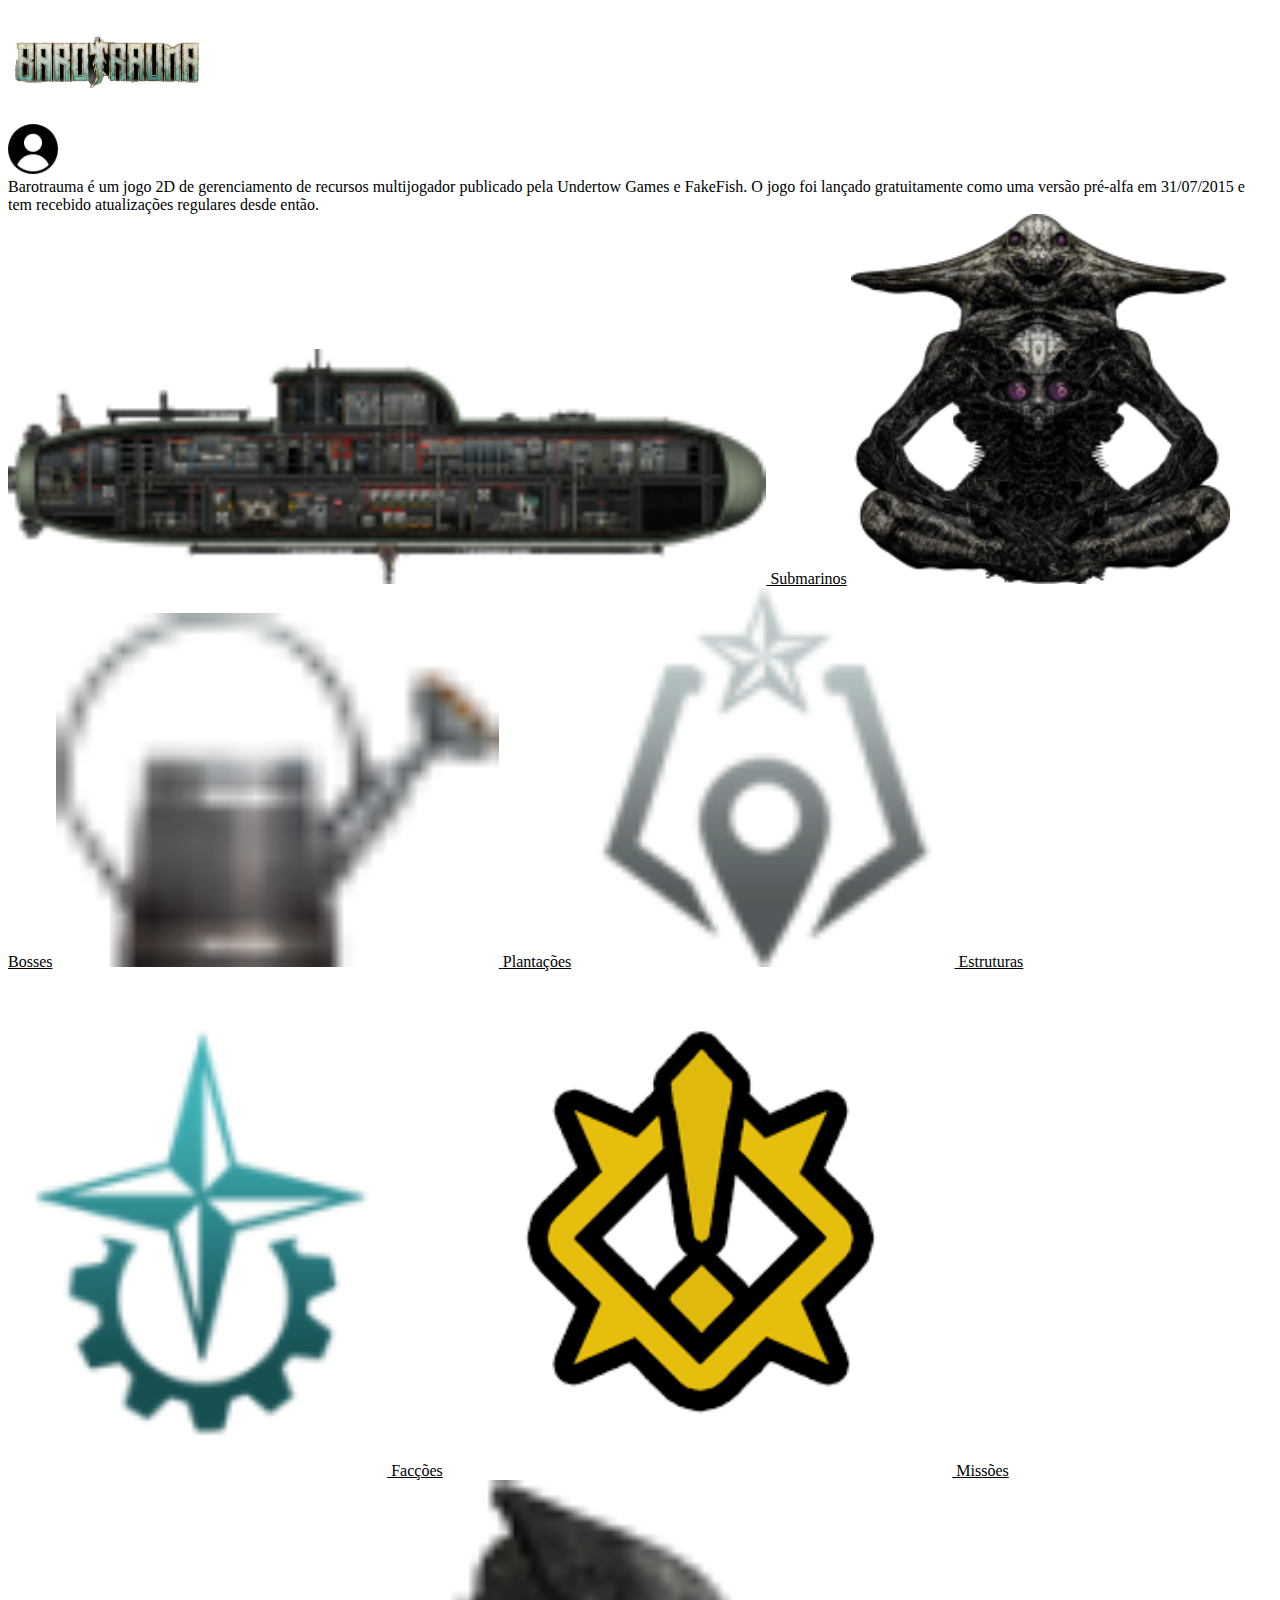
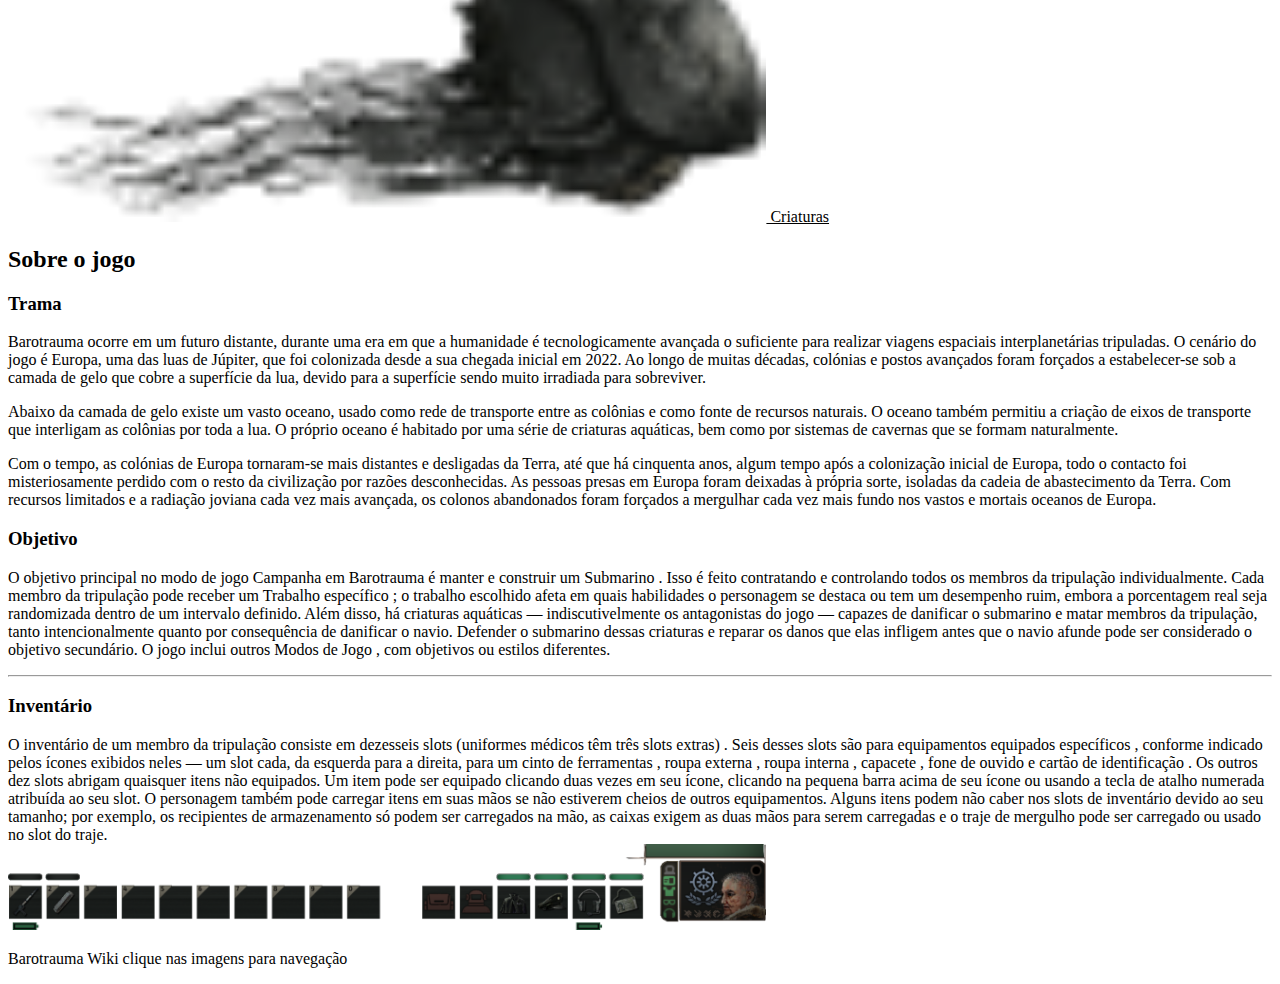
<file: Barotrauma-wiki-main/index.html>
<!doctype html>
<html lang='pt-BR'>


<head>
    <meta charset="utf-8">
    <meta name="viewport" content="width=device-width, initial-scale=1, shrink-to-fit=no">


    <div class="row">
        <section class="col-9">
            <title>Barotrauma Wiki</title>
        </section>
        <link rel="stylesheet" href="https://stackpath.bootstrapcdn.com/bootstrap/4.1.3/css/bootstrap.min.css"
            integrity="sha384-MCw98/SFnGE8fJT3GXwEOngsV7Zt27NXFoaoApmYm81iuXoPkFOJwJ8ERdknLPMO" crossorigin="anonymous">
        <link rel="stylesheet" href="barotrauma.css">
        <section class="container-fluid">
            <div class="col-3">
                <img width="200" src="img/barotrauma.png">

                <div class='clear'></div>

            </div>
            <a href="Login.html"> <img width="50" class="Login float-right" src="img/icone usu.png"> </a>
        </section>
    </div>
</head>


<body class="container-fluid ">
    <div class="row">
        <div class="col-1"></div>
        <main class="col-10">
            <header class="head"> Barotrauma é um jogo 2D de gerenciamento de recursos
                multijogador publicado pela Undertow Games e FakeFish. O jogo foi lançado gratuitamente como uma
                versão pré-alfa
                em 31/07/2015 e tem recebido atualizações regulares desde então.
            </header>

            <nav class="nav nav-pills nav-fill navegação border-dark border">
                <div class="container-fluid">
                    <div class="row">
                        <div class="col-1"></div>
                        <a class="nav-item nav-link col-sm-12 col-md-3" href="Submarinos.html"><img width="60%"
                                src="img/submarino.png">
                            Submarinos</a>

                        <a class="nav-item nav-link col-sm-12 col-md-3" href="Bosses.html"><img width="30%"
                                src="img/Jove.png"> Bosses</a>

                        <a class="nav-item nav-link col-sm-12 col-md-2 " href="Plantacao.html"> <img width="35%"
                                src="img/regador.png"> Plantações</a>


                        <a class="nav-item nav-link col-sm-12 col-md-3 " href="localizações.html"><img width="30%"
                                src="img/estruturas.png">
                            Estruturas</a>

                            <div class="col-2"></div>
                        <a class="nav-item nav-link disabled col-12-sm col-md-3" href="Facções.html"><img width="30%"
                                src="img/facs.png">
                            Facções</a>

                        <a class="nav-item nav-link disabled col-12-sm col-md-3" href="Missões.html"><img width="40%"
                                src="img/Quest.png">
                            Missões</a>

                        <a class="nav-item nav-link disabled col-12-sm col-md-3" href="Mobs.html"><img width="60%"
                                src="img/Black_Moloch.png">
                            Criaturas</a>






                    </div>
                </div>
            </nav>


            <section class="texto border border-dark ">
                <h2 class="text-justify col-12"><strong>Sobre o jogo</strong></h2>
                <h3 class="text-justify col-12">Trama </h3>

                <p class="text-justify col-12">Barotrauma ocorre em um futuro distante, durante uma era em que a
                    humanidade é
                    tecnologicamente
                    avançada o suficiente para realizar viagens espaciais interplanetárias tripuladas. O cenário do
                    jogo
                    é Europa, uma das luas de Júpiter, que foi colonizada desde a sua chegada inicial em 2022. Ao
                    longo
                    de muitas décadas, colónias e postos avançados foram forçados a estabelecer-se sob a camada de
                    gelo
                    que cobre a superfície da lua, devido para a superfície sendo muito irradiada para sobreviver. </p>

                <p class="text-justify col-12"> Abaixo da camada de gelo existe um vasto oceano, usado como rede de
                    transporte entre as colônias e
                    como fonte de recursos naturais. O oceano também permitiu a criação de eixos de transporte que
                    interligam as colônias por toda a lua. O próprio oceano é habitado por uma série de criaturas
                    aquáticas, bem como por sistemas de cavernas que se formam naturalmente.</p>

                <p class="d-sm-none d-md-block text-justify col-12"> Com o tempo, as colónias de Europa tornaram-se mais
                    distantes e desligadas da Terra, até que há
                    cinquenta anos, algum tempo após a colonização inicial de Europa, todo o contacto foi
                    misteriosamente perdido com o resto da civilização por razões desconhecidas. As pessoas presas
                    em
                    Europa foram deixadas à própria sorte, isoladas da cadeia de abastecimento da Terra. Com
                    recursos
                    limitados e a radiação joviana cada vez mais avançada, os colonos abandonados foram forçados a
                    mergulhar cada vez mais fundo nos vastos e mortais oceanos de Europa.</p>

                <h3 class="text-justify col-12"><strong>Objetivo</strong></h3>
                <p class="text-justify col-12">O objetivo principal no modo de jogo Campanha em Barotrauma é manter
                    e construir um Submarino .
                    Isso
                    é feito contratando e controlando todos os membros da tripulação individualmente. Cada membro da
                    tripulação pode receber um Trabalho específico ; o trabalho escolhido afeta em quais habilidades
                    o
                    personagem se destaca ou tem um desempenho ruim, embora a porcentagem real seja randomizada
                    dentro
                    de
                    um intervalo definido. Além disso, há criaturas aquáticas — indiscutivelmente os antagonistas do
                    jogo — capazes de danificar o submarino e matar membros da tripulação, tanto intencionalmente
                    quanto
                    por consequência de danificar o navio. Defender o submarino dessas criaturas e reparar os danos
                    que
                    elas infligem antes que o navio afunde pode ser considerado o objetivo secundário. O jogo inclui
                    outros Modos de Jogo , com objetivos ou estilos diferentes.</p>
                <hr>
                <h3 class="text-justify col-12"><strong>Inventário</strong></h3>
                <p class="text-justify col-12">O inventário de um membro da tripulação consiste em dezesseis slots
                    (uniformes médicos têm três
                    slots
                    extras) . Seis desses slots são para equipamentos equipados específicos , conforme indicado
                    pelos
                    ícones exibidos neles — um slot cada, da esquerda para a direita, para um cinto de ferramentas ,
                    roupa externa , roupa interna , capacete , fone de ouvido e cartão de identificação . Os outros
                    dez
                    slots abrigam quaisquer itens não equipados. Um item pode ser equipado clicando duas vezes em
                    seu
                    ícone, clicando na pequena barra acima de seu ícone ou usando a tecla de atalho numerada
                    atribuída
                    ao seu slot. O personagem também pode carregar itens em suas mãos se não estiverem cheios de
                    outros
                    equipamentos. Alguns itens podem não caber nos slots de inventário devido ao seu tamanho; por
                    exemplo, os recipientes de armazenamento só podem ser carregados na mão, as caixas exigem as
                    duas
                    mãos para serem carregadas e o traje de mergulho pode ser carregado ou usado no slot do
                    traje.<br>
                    <img width="60% " src="img/inventario.png" alt="Inventario">



                <div class='clear'></div>
            </section>



        </main>

    </div>

    <footer class="container-fluid">
        <div class="row">
            <div class="col-1"></div>
            <section class="col-10 border row border-dark">
                <p>Barotrauma Wiki
                    clique nas imagens para navegação</p>
            </section>
            <div class="col-1"></div>
        </div>
    </footer>
</body>
</file>
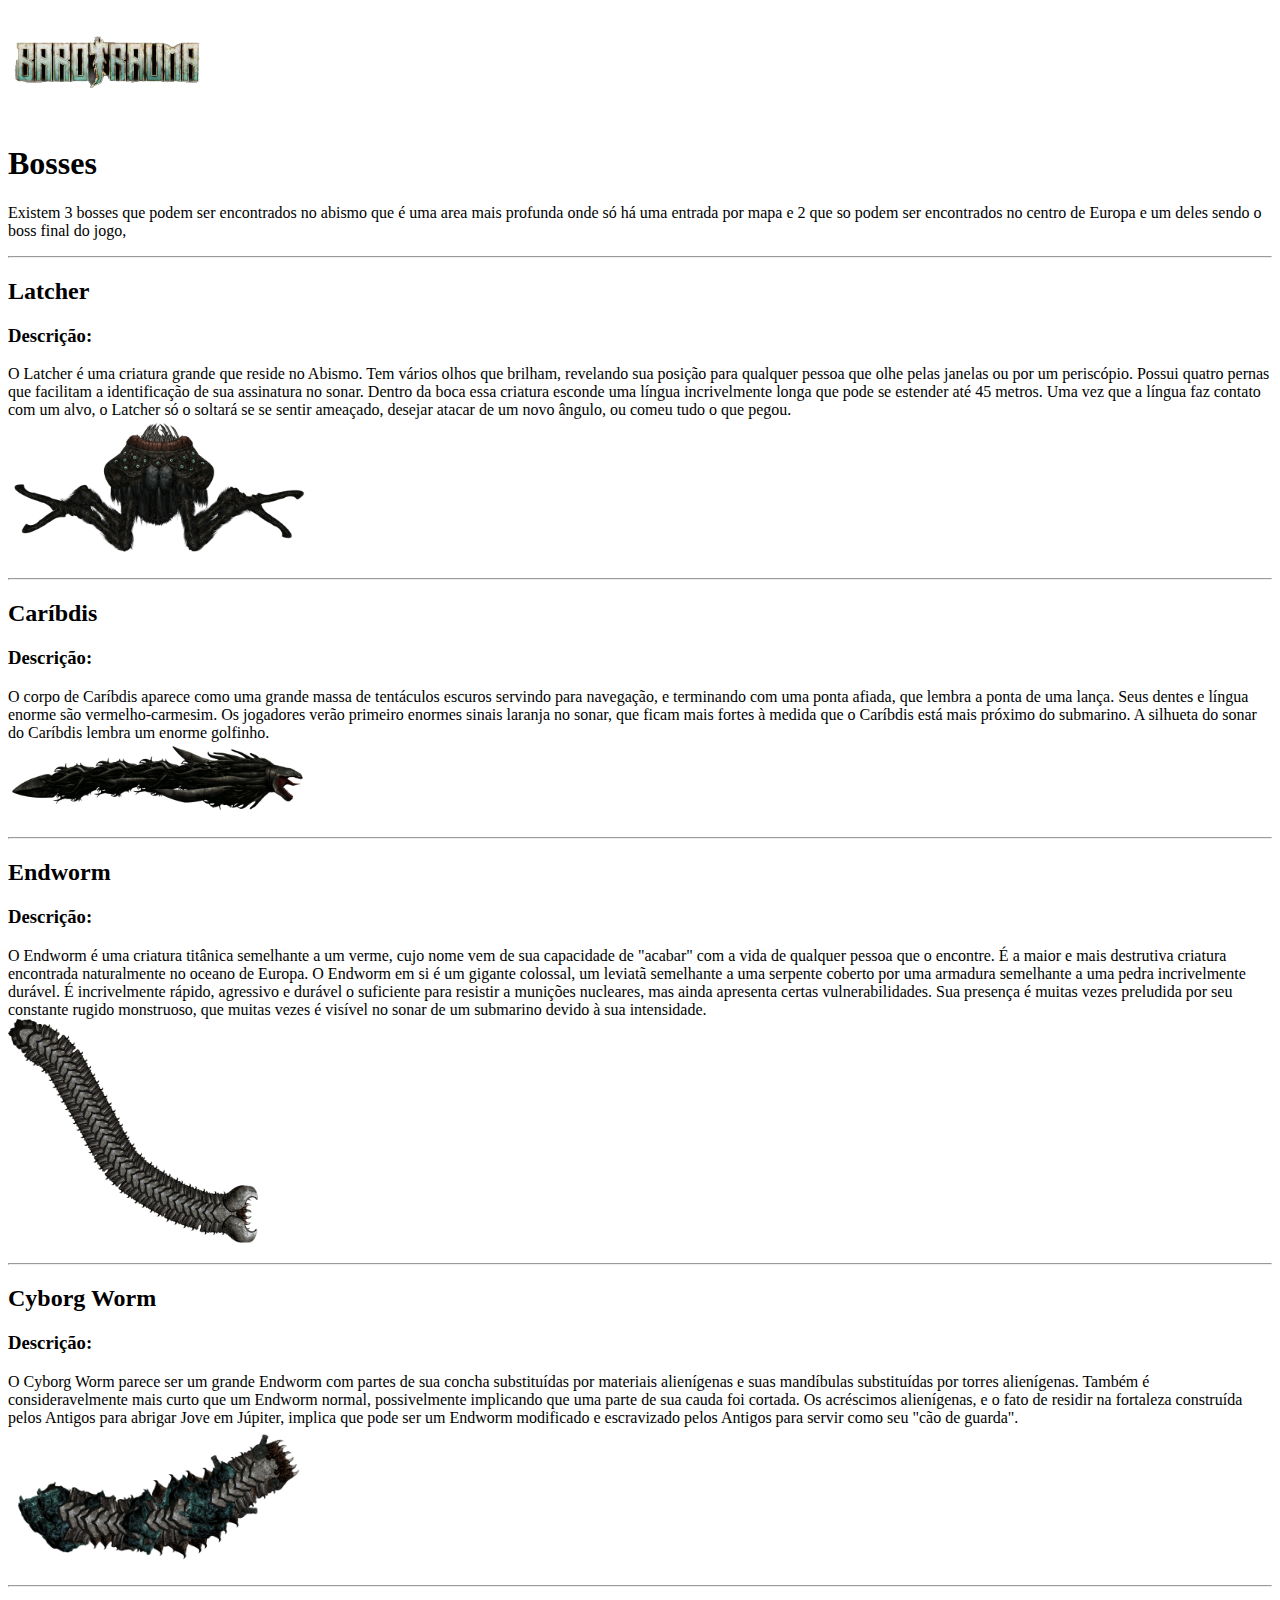
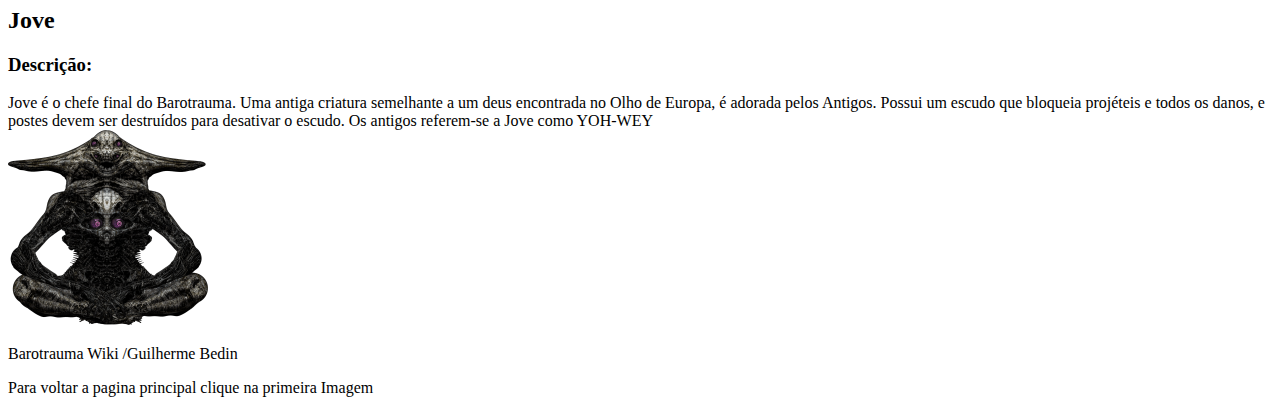
<file: Barotrauma-wiki-main/Bosses.html>
<!doctype html>
<html lang="pt-BR">

<head>
    <meta charset="utf-8">
    <meta name="viewport" content="width=device-width, initial-scale=1, shrink-to-fit=no">
    
    <link rel="stylesheet" -href="Bosses.css">
    <link rel="stylesheet" href="https://stackpath.bootstrapcdn.com/bootstrap/4.1.3/css/bootstrap.min.css" integrity="sha384-MCw98/SFnGE8fJT3GXwEOngsV7Zt27NXFoaoApmYm81iuXoPkFOJwJ8ERdknLPMO" crossorigin="anonymous">
    <title>Bosses Barotrauma</title>
    <a href="index.html"> <img width="200"
            src="img/barotrauma.png"></a>
</head>

<body class="container-fluid">
    <div class="row">
        <div class="col-1"></div>
        <main class="col-10">
            <section class="texto border border-dark">
                <h1 class="text-justify col-12">Bosses</h1>
                <p class="text-justify col-12">
                    Existem 3 bosses que podem ser encontrados no abismo que é uma area mais profunda onde só há uma
                    entrada por mapa e 2 que so podem ser encontrados no
                    centro de Europa e um deles sendo o boss final do jogo,
                    <hr>
                </p>
                <h2 class="text-justify col-12">Latcher</h2>
                <h3 class="text-justify col-12">Descrição:</h3>
                <p class="text-justify col-12">
                    O Latcher é uma criatura grande que reside no Abismo. Tem vários olhos que brilham,
                    revelando sua posição para qualquer pessoa que olhe pelas janelas ou por um periscópio.
                    Possui quatro pernas que facilitam a identificação de sua assinatura no sonar. Dentro da boca essa
                    criatura esconde uma língua incrivelmente longa que pode se estender até 45 metros. Uma vez que a
                    língua faz
                    contato com um alvo, o Latcher só o soltará se se sentir ameaçado, desejar atacar de um
                    novo ângulo, ou comeu tudo o que pegou.
                    <br>
                    <img  src="img/Latcher.png" width="300" >
                    <hr>
                </p>
                <h2 class="text-justify col-12">Caríbdis</h2>
                <h3 class="text-justify col-12">Descrição:</h3>
                <p class="text-justify col-12">O corpo de Caríbdis aparece como uma grande massa de tentáculos escuros servindo para navegação, e
                    terminando com uma ponta afiada, que lembra a ponta de uma lança. Seus dentes e língua enorme são
                    vermelho-carmesim.

                    Os jogadores verão primeiro enormes sinais laranja no sonar, que ficam mais fortes à medida que o
                    Caríbdis está mais próximo do submarino. A silhueta do sonar do Caríbdis lembra um enorme
                    golfinho.
                  <br> 
                    <img src="img/Charybdis.png" width="300" >
                    <hr>
                </p>
                <h2 class="text-justify col-12"> Endworm</h2>
                <h3 class="text-justify col-12"> Descrição:</h3>
                <p class="text-justify col-12">
                    O Endworm é uma criatura titânica semelhante a um verme, cujo nome vem de sua capacidade de "acabar"
                    com a vida de qualquer pessoa que o encontre. É a maior e mais destrutiva criatura encontrada
                    naturalmente no oceano de Europa.
                    O Endworm em si é um gigante colossal, um leviatã semelhante a uma serpente coberto por uma armadura
                    semelhante a uma pedra incrivelmente durável. É incrivelmente rápido, agressivo e durável o
                    suficiente para resistir a munições nucleares, mas ainda apresenta certas vulnerabilidades. Sua
                    presença é muitas vezes preludida por seu constante rugido monstruoso, que muitas vezes é visível no
                    sonar de um submarino devido à sua intensidade.
                 <br>   
                    <img src="img/Endworm.png" width="250" >
                    <hr>
                </p>
                <h2 class="text-justify col-12"> Cyborg Worm </h2>
                <h3 class="text-justify col-12"> Descrição:</h3>
                <p class="text-justify col-12">
                    O Cyborg Worm parece ser um grande Endworm com partes de sua concha substituídas por materiais
                    alienígenas e suas mandíbulas substituídas por torres alienígenas. Também é consideravelmente mais
                    curto que um Endworm normal, possivelmente implicando que uma parte de sua cauda foi cortada. Os
                    acréscimos alienígenas, e o fato de residir na fortaleza construída pelos Antigos para abrigar
                    Jove em Júpiter, implica que pode ser um Endworm modificado e escravizado pelos Antigos para
                    servir como seu "cão de guarda".
                  <br>
                    <img src="img/Cyborg_Worm.png" width="300" >
                    <hr>
                </p>
                <h2 class="text-justify col-12">Jove</h2>
                <h3 class="text-justify col-12">Descrição:</h3>
                <p class="text-justify col-12">
                    Jove é o chefe final do Barotrauma. Uma antiga criatura semelhante a
                    um deus encontrada no Olho de Europa, é adorada pelos Antigos. Possui um escudo que bloqueia
                    projéteis e todos os danos, e postes devem ser destruídos para desativar o escudo. Os antigos
                    referem-se a Jove como YOH-WEY
                    <br>
                    <img src="img/Jove.png" width="200" >

                </p>
            </section>
        </main>
        
    </div>
</body>
<footer class="float-right"><p>Barotrauma Wiki /Guilherme Bedin</p>
    <p> Para voltar a pagina principal clique na primeira Imagem</p>
    </footer>
</file>
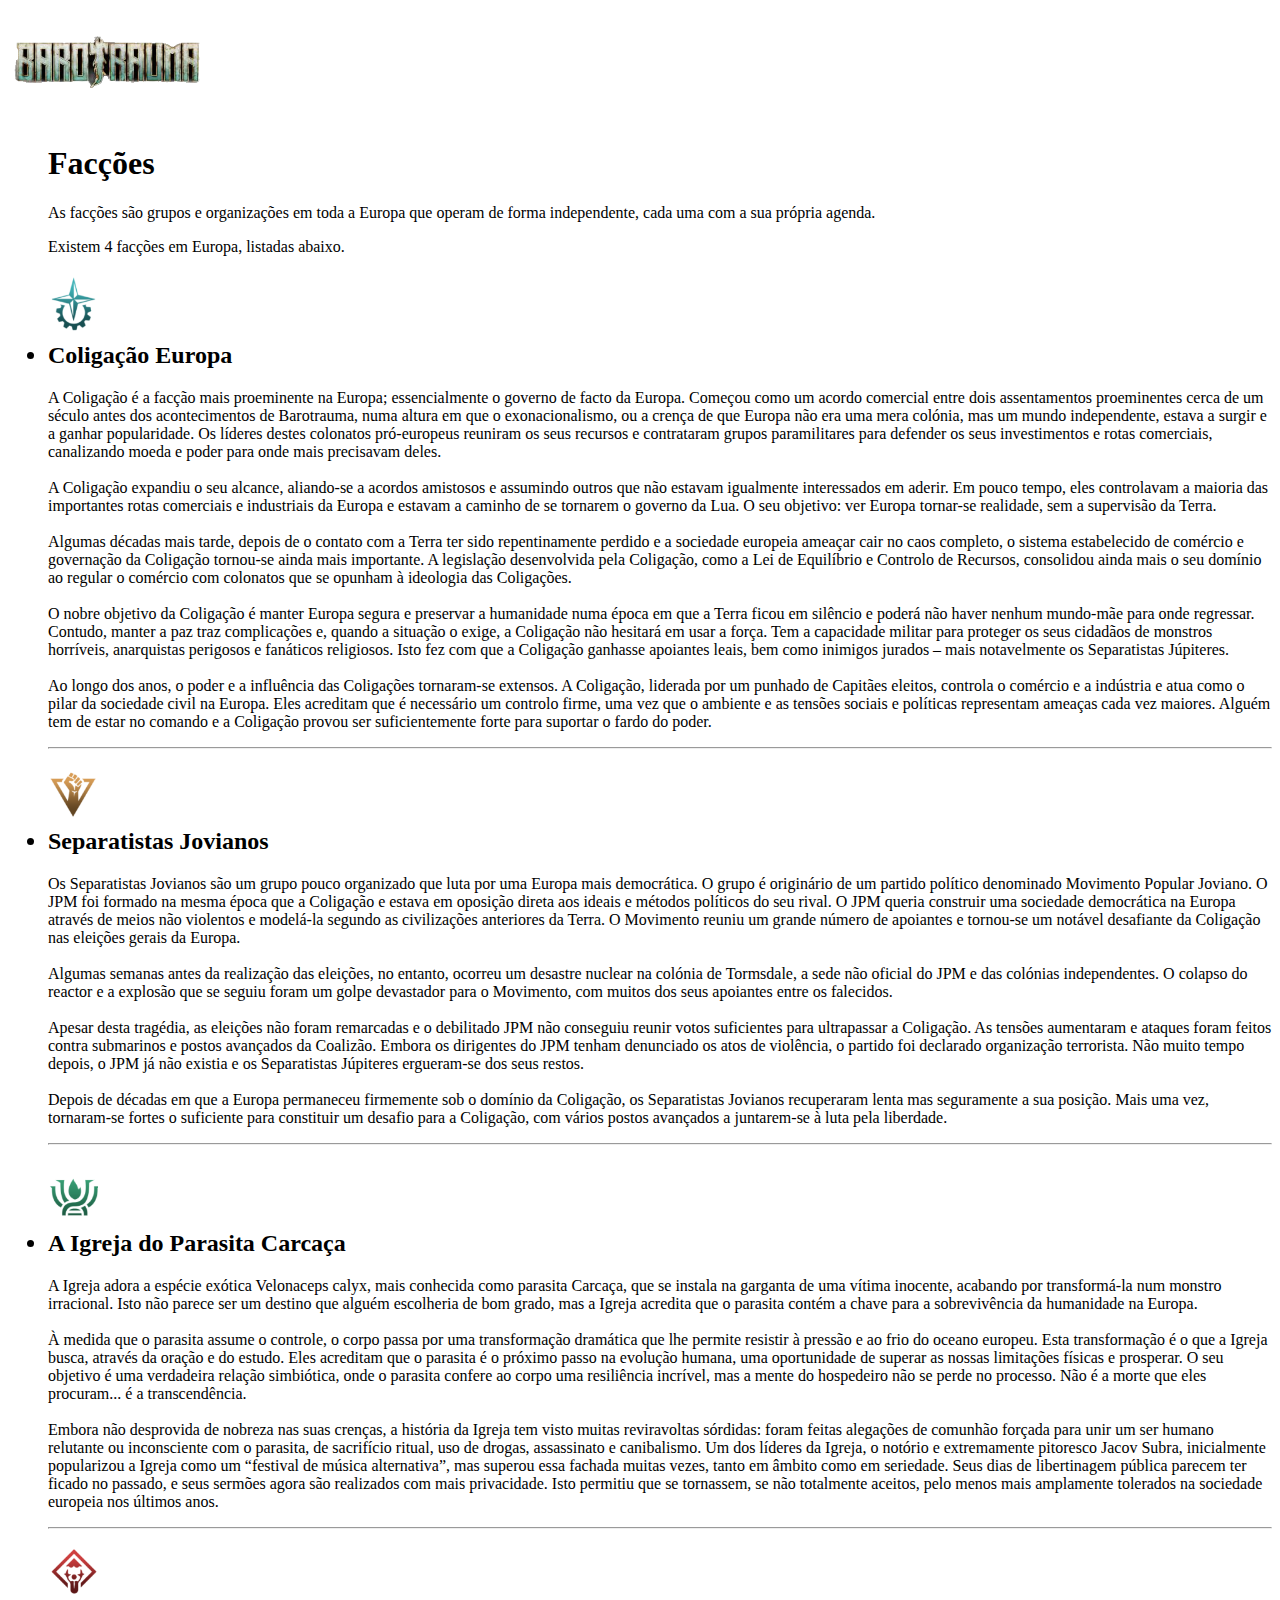
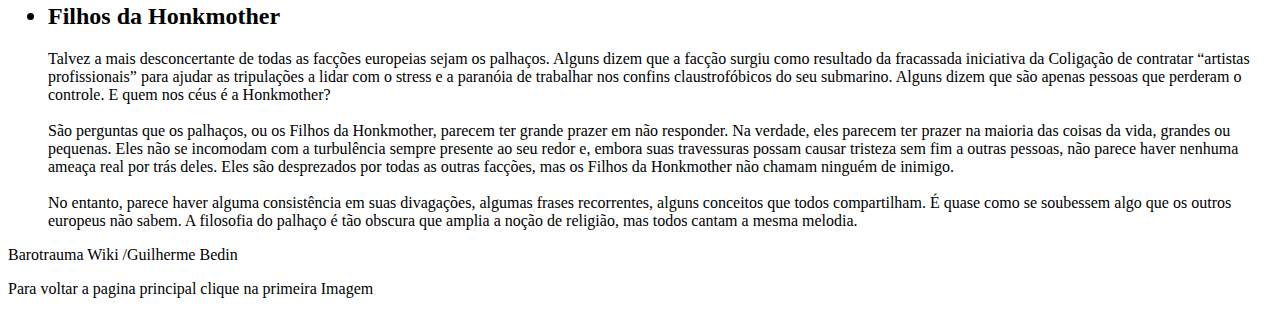
<file: Barotrauma-wiki-main/Facções.html>
<!doctype html>
<html lang='pt-BR'>

<head>
    <meta charset="utf-8">
    <meta name="viewport" content="width=device-width, initial-scale=1, shrink-to-fit=no">

    <link rel="stylesheet" -href="Facções.css">
    <link rel="stylesheet" href="https://stackpath.bootstrapcdn.com/bootstrap/4.1.3/css/bootstrap.min.css"
        integrity="sha384-MCw98/SFnGE8fJT3GXwEOngsV7Zt27NXFoaoApmYm81iuXoPkFOJwJ8ERdknLPMO" crossorigin="anonymous">
    <title>Facções Barotrauma</title>
    <a href="index.html"> <img width="200" src="img/barotrauma.png"></a>
</head>

<body class="container-fluid">
    <div class="row">
        <div class="col-1"></div>
        <main class="col-10  border border-dark">
            <section class="texto">
                <ul>
                    <h1 class="text-justify col-12">Facções</h1>
                    <p class="text-justify col-12">As facções são grupos e organizações em toda a Europa que operam de
                        forma independente, cada uma com
                        a sua própria agenda.

                    <p class="text-justify col-12">Existem 4 facções em Europa, listadas abaixo.</p>
                    </p>
                    <h2 class="text-justify col-12"><img src="img/facs.png" width="50">
                        <li class="text-justify col-12">Coligação Europa</li>
                    </h2>
                    <p class="text-justify col-12">A Coligação é a facção mais proeminente na Europa; essencialmente o
                        governo de facto da Europa.
                        Começou como um acordo comercial entre dois assentamentos proeminentes cerca de um século antes
                        dos
                        acontecimentos de Barotrauma, numa altura em que o exonacionalismo, ou a crença de que Europa
                        não
                        era uma mera colónia, mas um mundo independente, estava a surgir e a ganhar popularidade. Os
                        líderes
                        destes colonatos pró-europeus reuniram os seus recursos e contrataram grupos paramilitares para
                        defender os seus investimentos e rotas comerciais, canalizando moeda e poder para onde mais
                        precisavam deles.
                        <br><br>
                        A Coligação expandiu o seu alcance, aliando-se a acordos amistosos e assumindo outros que não
                        estavam igualmente interessados ​​em aderir. Em pouco tempo, eles controlavam a maioria das
                        importantes rotas comerciais e industriais da Europa e estavam a caminho de se tornarem o
                        governo da
                        Lua. O seu objetivo: ver Europa tornar-se realidade, sem a supervisão da Terra.
                        <br><br>
                        Algumas décadas mais tarde, depois de o contato com a Terra ter sido repentinamente perdido e a
                        sociedade europeia ameaçar cair no caos completo, o sistema estabelecido de comércio e
                        governação da
                        Coligação tornou-se ainda mais importante. A legislação desenvolvida pela Coligação, como a Lei
                        de
                        Equilíbrio e Controlo de Recursos, consolidou ainda mais o seu domínio ao regular o comércio com
                        colonatos que se opunham à ideologia das Coligações.
                        <br><br>
                        O nobre objetivo da Coligação é manter Europa segura e preservar a humanidade numa época em que
                        a
                        Terra ficou em silêncio e poderá não haver nenhum mundo-mãe para onde regressar. Contudo, manter
                        a
                        paz traz complicações e, quando a situação o exige, a Coligação não hesitará em usar a força.
                        Tem a
                        capacidade militar para proteger os seus cidadãos de monstros horríveis, anarquistas perigosos e
                        fanáticos religiosos. Isto fez com que a Coligação ganhasse apoiantes leais, bem como inimigos
                        jurados – mais notavelmente os Separatistas Júpiteres.
                        <br><br>
                        Ao longo dos anos, o poder e a influência das Coligações tornaram-se extensos. A Coligação,
                        liderada
                        por um punhado de Capitães eleitos, controla o comércio e a indústria e atua como o pilar da
                        sociedade civil na Europa. Eles acreditam que é necessário um controlo firme, uma vez que o
                        ambiente
                        e as tensões sociais e políticas representam ameaças cada vez maiores. Alguém tem de estar no
                        comando e a Coligação provou ser suficientemente forte para suportar o fardo do poder.
                    </p>
                    <hr>
                    <h2><img src="img/Faction_separatists.png" width="50">
                        <li>Separatistas Jovianos </li>
                    </h2>
                    <p class="text-justify col-12">Os Separatistas Jovianos são um grupo pouco organizado que luta por
                        uma Europa mais democrática. O
                        grupo é originário de um partido político denominado Movimento Popular Joviano. O JPM foi
                        formado na
                        mesma época que a Coligação e estava em oposição direta aos ideais e métodos políticos do seu
                        rival.
                        O JPM queria construir uma sociedade democrática na Europa através de meios não violentos e
                        modelá-la segundo as civilizações anteriores da Terra. O Movimento reuniu um grande número de
                        apoiantes e tornou-se um notável desafiante da Coligação nas eleições gerais da Europa.
                        <br><br>
                        Algumas semanas antes da realização das eleições, no entanto, ocorreu um desastre nuclear na
                        colónia
                        de Tormsdale, a sede não oficial do JPM e das colónias independentes. O colapso do reactor e a
                        explosão que se seguiu foram um golpe devastador para o Movimento, com muitos dos seus apoiantes
                        entre os falecidos.
                        <br><br>
                        Apesar desta tragédia, as eleições não foram remarcadas e o debilitado JPM não conseguiu reunir
                        votos suficientes para ultrapassar a Coligação. As tensões aumentaram e ataques foram feitos
                        contra
                        submarinos e postos avançados da Coalizão. Embora os dirigentes do JPM tenham denunciado os atos
                        de
                        violência, o partido foi declarado organização terrorista. Não muito tempo depois, o JPM já não
                        existia e os Separatistas Júpiteres ergueram-se dos seus restos.
                        <br><br>
                        Depois de décadas em que a Europa permaneceu firmemente sob o domínio da Coligação, os
                        Separatistas
                        Jovianos recuperaram lenta mas seguramente a sua posição. Mais uma vez, tornaram-se fortes o
                        suficiente para constituir um desafio para a Coligação, com vários postos avançados a
                        juntarem-se à
                        luta pela liberdade.
                    </p>
                    <hr>
                    <h2 class="text-justify col-12"><img src="img/huskcult.png" width="50">
                        <li>A Igreja do Parasita Carcaça</li>
                    </h2>
                    <p class="text-justify col-12">A Igreja adora a espécie exótica Velonaceps calyx, mais conhecida
                        como parasita Carcaça, que se
                        instala na garganta de uma vítima inocente, acabando por transformá-la num monstro irracional.
                        Isto
                        não parece ser um destino que alguém escolheria de bom grado, mas a Igreja acredita que o
                        parasita
                        contém a chave para a sobrevivência da humanidade na Europa.
                        <br><br>
                        À medida que o parasita assume o controle, o corpo passa por uma transformação dramática que lhe
                        permite resistir à pressão e ao frio do oceano europeu. Esta transformação é o que a Igreja
                        busca,
                        através da oração e do estudo. Eles acreditam que o parasita é o próximo passo na evolução
                        humana,
                        uma
                        oportunidade de superar as nossas limitações físicas e prosperar. O seu objetivo é uma
                        verdadeira
                        relação simbiótica, onde o parasita confere ao corpo uma resiliência incrível, mas a mente do
                        hospedeiro não se perde no processo. Não é a morte que eles procuram... é a transcendência.
                        <br><br>
                        Embora não desprovida de nobreza nas suas crenças, a história da Igreja tem visto muitas
                        reviravoltas sórdidas: foram feitas alegações de comunhão forçada para unir um ser humano
                        relutante
                        ou inconsciente com o parasita, de sacrifício ritual, uso de drogas, assassinato e canibalismo.
                        Um
                        dos
                        líderes da Igreja, o notório e extremamente pitoresco Jacov Subra, inicialmente popularizou a
                        Igreja
                        como um “festival de música alternativa”, mas superou essa fachada muitas vezes, tanto em âmbito
                        como em seriedade. Seus dias de libertinagem pública parecem ter ficado no passado, e seus
                        sermões
                        agora são realizados com mais privacidade. Isto permitiu que se tornassem, se não totalmente
                        aceitos, pelo menos mais amplamente tolerados na sociedade europeia nos últimos anos.
                    </p>
                    <hr>
                    <h2><img src="img/Faction_clowns.png" width="50 ">
                        <li>Filhos da Honkmother </li>
                    </h2>
                    <p class="text-justify col-12">Talvez a mais desconcertante de todas as facções europeias sejam os
                        palhaços. Alguns dizem que a
                        facção surgiu como resultado da fracassada iniciativa da Coligação de contratar “artistas
                        profissionais” para ajudar as tripulações a lidar com o stress e a paranóia de trabalhar nos
                        confins
                        claustrofóbicos do seu submarino. Alguns dizem que são apenas pessoas que perderam o controle. E
                        quem nos céus é a Honkmother?
                        <br><br>
                        São perguntas que os palhaços, ou os Filhos da Honkmother, parecem ter grande prazer em não
                        responder. Na verdade, eles parecem ter prazer na maioria das coisas da vida, grandes ou
                        pequenas.
                        Eles não se incomodam com a turbulência sempre presente ao seu redor e, embora suas travessuras
                        possam causar tristeza sem fim a outras pessoas, não parece haver nenhuma ameaça real por trás
                        deles. Eles são desprezados por todas as outras facções, mas os Filhos da Honkmother não chamam
                        ninguém de inimigo.
                        <br><br>
                        No entanto, parece haver alguma consistência em suas divagações, algumas frases recorrentes,
                        alguns
                        conceitos que todos compartilham. É quase como se soubessem algo que os outros europeus não
                        sabem. A
                        filosofia do palhaço é tão obscura que amplia a noção de religião, mas todos cantam a mesma
                        melodia.
                    </p>
                </ul>
            </section>
        </main>

    </div>
    
</body>
<footer class="float-right">
    <p>Barotrauma Wiki /Guilherme Bedin</p>
    <p> Para voltar a pagina principal clique na primeira Imagem</p>
</footer>
</file>
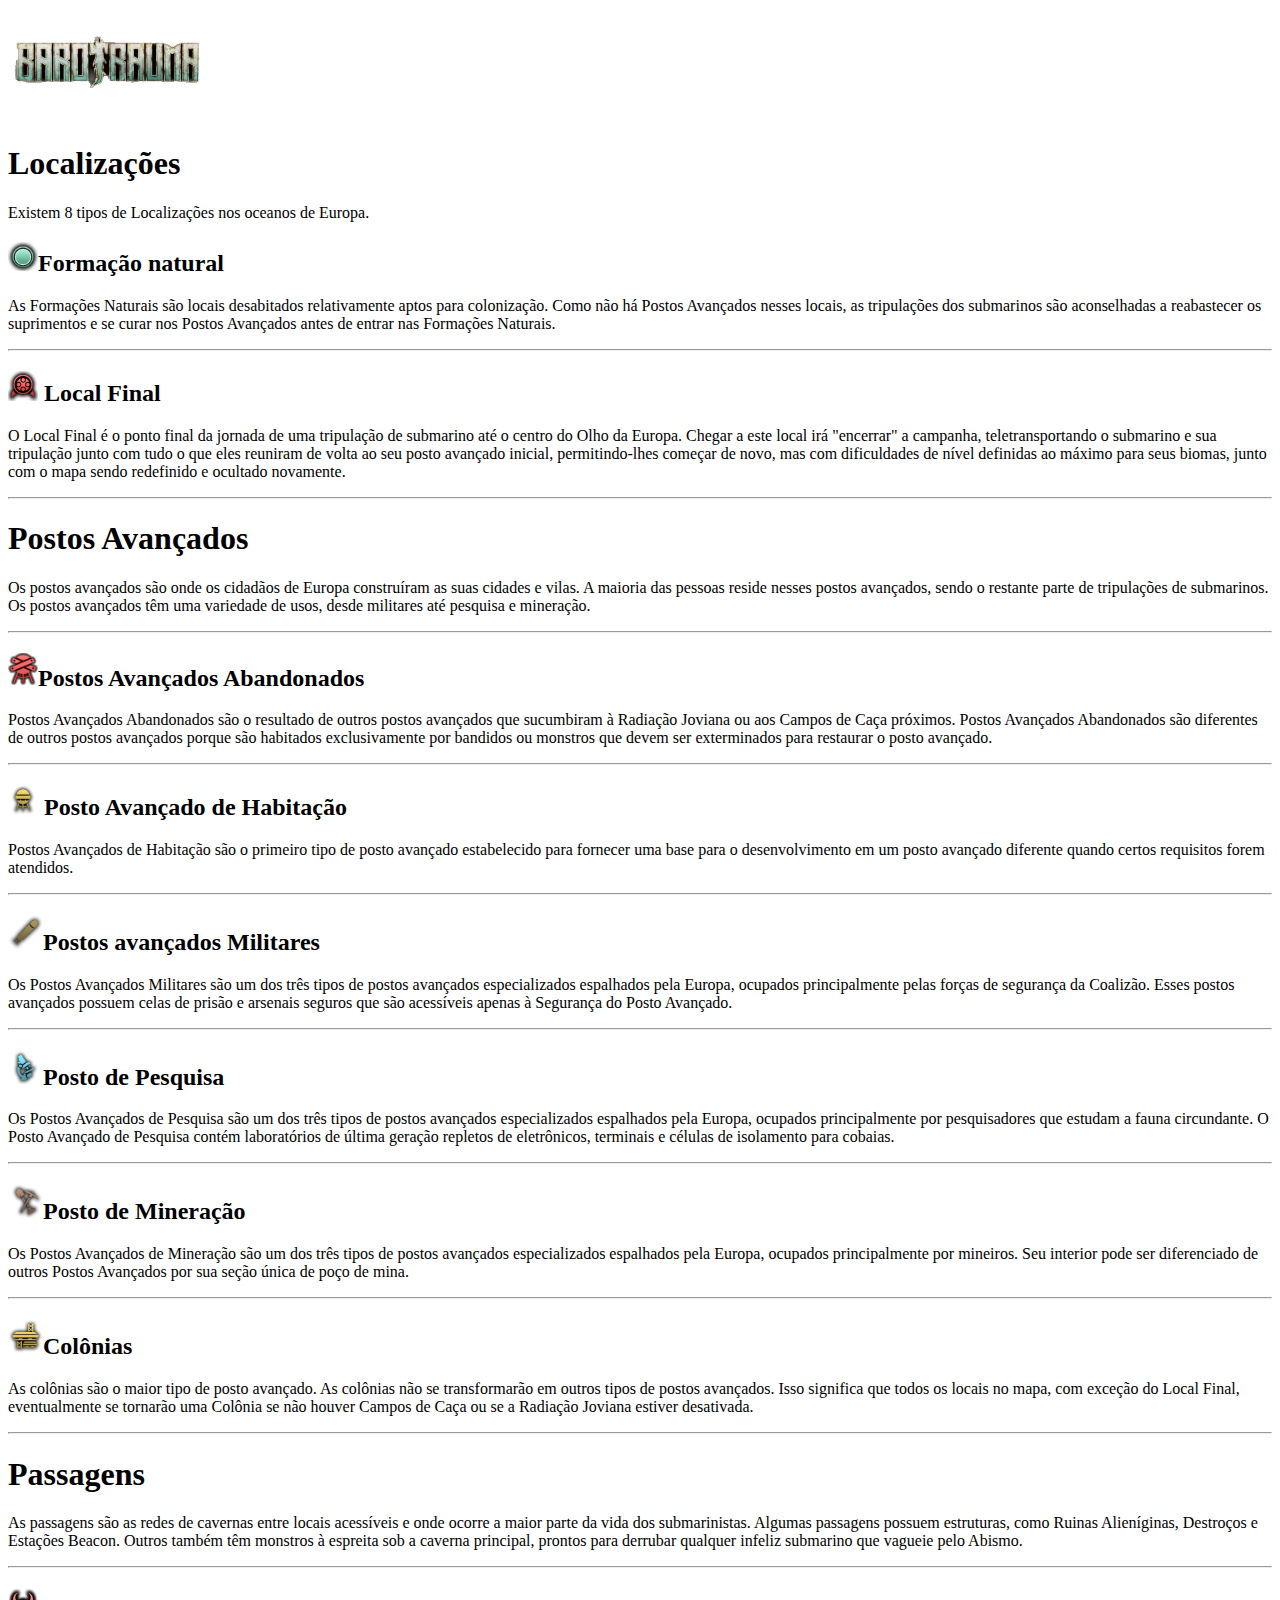
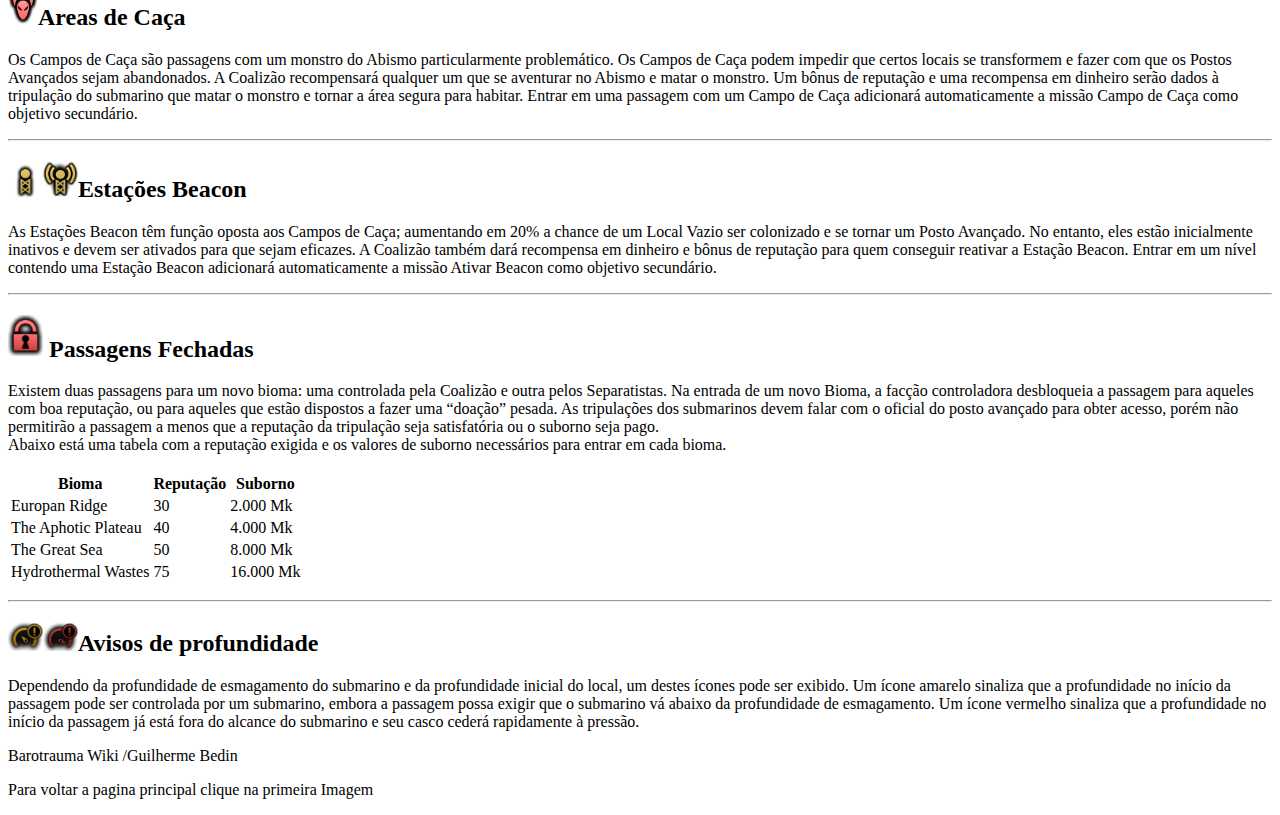
<file: Barotrauma-wiki-main/localizações.html>
<!doctype html>
<html lang='pt-BR'>

<head>
    <meta charset="utf-8">
    <meta name="viewport" content="width=device-width, initial-scale=1, shrink-to-fit=no">
    
    <link rel="stylesheet" -href="Localizações.css">
    <link rel="stylesheet" href="https://stackpath.bootstrapcdn.com/bootstrap/4.1.3/css/bootstrap.min.css" integrity="sha384-MCw98/SFnGE8fJT3GXwEOngsV7Zt27NXFoaoApmYm81iuXoPkFOJwJ8ERdknLPMO" crossorigin="anonymous">
    <title>Localizações</title>
    <a href="index.html"> <img width="200" src="img/barotrauma.png"></a>
</head>

<body class="container-fluid">
<div class="row">
    <div class="col-1"></div>
    <main class="col-10 border border-dark  ">
        <section class="texto">
            <h1 class="text-justify col-12">Localizações</h1>
            <p class="text-justify col-12">Existem 8 tipos de Localizações nos oceanos de Europa.</p>
            <h2 class="text-justify col-12"><img width="30" src="img/Formacao natural.png">Formação natural</h2>
            <p class="text-justify col-12">As Formações Naturais são locais desabitados relativamente aptos para colonização. Como não há Postos
                Avançados nesses locais, as tripulações dos submarinos são aconselhadas a reabastecer os suprimentos
                e se curar nos Postos Avançados antes de entrar nas Formações Naturais.</p>
            <hr>
            <h2 class="text-justify col-12"><img src="img/End_Location.png" width="30"> Local Final</h2>
            <p class="text-justify col-12">O Local Final é o ponto final da jornada de uma tripulação de submarino até o centro do Olho da
                Europa.

                Chegar a este local irá "encerrar" a campanha, teletransportando o submarino e sua tripulação junto
                com tudo o que eles reuniram de volta ao seu posto avançado inicial, permitindo-lhes começar de
                novo, mas com dificuldades de nível definidas ao máximo para seus biomas, junto com o mapa sendo
                redefinido e ocultado novamente.</p>
            <hr>
            <h1 class="text-justify col-12">Postos Avançados</h1>
            <p class="text-justify col-12"> Os postos avançados são onde os cidadãos de Europa construíram as suas cidades e vilas. A maioria
                das pessoas reside nesses postos avançados, sendo o restante parte de tripulações de submarinos. Os
                postos avançados têm uma variedade de usos, desde militares até pesquisa e mineração.</p>
            <hr>
            <h2 class="text-justify col-12"><img src="img/Abandoned_Outpost.png" width="30">Postos Avançados Abandonados </h2>
            <p class="text-justify col-12">Postos Avançados Abandonados são o resultado de outros postos avançados que sucumbiram à Radiação
                Joviana ou aos Campos de Caça próximos.

                Postos Avançados Abandonados são diferentes de outros postos avançados porque são habitados
                exclusivamente por bandidos ou monstros que devem ser exterminados para restaurar o posto avançado.
            </p>
            <hr>
            <h2 class="text-justify col-12"><img src="img/Habitation_Outpost.png" width="30"> Posto Avançado de Habitação </h2>
            <p class="text-justify col-12">Postos Avançados de Habitação são o primeiro tipo de posto avançado estabelecido para fornecer uma
                base para o desenvolvimento em um posto avançado diferente quando certos requisitos forem atendidos.
            </p>
            <hr>
            <h2 class="text-justify col-12"><img src="img/Military_Outpost.png" width="35">Postos avançados Militares</h2>
            <p class="text-justify col-12">Os Postos Avançados Militares são um dos três tipos de postos avançados especializados espalhados
                pela Europa, ocupados principalmente pelas forças de segurança da Coalizão. Esses postos avançados
                possuem celas de prisão e arsenais seguros que são acessíveis apenas à Segurança do Posto Avançado.
            </p>
            <hr>
            <h2 class="text-justify col-12"><img src="img/Research_Outpost.png" width="35">Posto de Pesquisa</h2>
            <p class="text-justify col-12">Os Postos Avançados de Pesquisa são um dos três tipos de postos avançados especializados espalhados
                pela Europa, ocupados principalmente por pesquisadores que estudam a fauna circundante. O Posto
                Avançado de Pesquisa contém laboratórios de última geração repletos de eletrônicos, terminais e
                células de isolamento para cobaias.</p>
            <hr class="text-justify col-12">
            <h2 class="text-justify col-12"><img src="img/Mining_Outpost.png" width="35">Posto de Mineração</h2>
            <p>Os Postos Avançados de Mineração são um dos três tipos de postos avançados especializados espalhados
                pela Europa, ocupados principalmente por mineiros. Seu interior pode ser diferenciado de outros
                Postos Avançados por sua seção única de poço de mina.</p>
            <hr>
            <h2 class="text-justify col-12"><img src="img/Location_Colony.png" width="35">Colônias</h2>
            <p class="text-justify col-12">As colônias são o maior tipo de posto avançado. As colônias não se transformarão em outros tipos de
                postos avançados. Isso significa que todos os locais no mapa, com exceção do Local Final,
                eventualmente se tornarão uma Colônia se não houver Campos de Caça ou se a Radiação Joviana estiver
                desativada.</p>
            <hr>
            <h1 class="text-justify col-12">Passagens</h1>
            <p class="text-justify col-12">As passagens são as redes de cavernas entre locais acessíveis e onde ocorre a maior parte da vida dos
                submarinistas.
                Algumas passagens possuem estruturas, como Ruinas Alieníginas, Destroços e Estações Beacon.
                Outros também têm monstros à espreita sob a caverna principal, prontos para derrubar qualquer
                infeliz submarino que vagueie pelo Abismo.</p>
            <hr>
            <h2 class="text-justify col-12"><img src="img/Hunting_Grounds.png" width="30">Areas de Caça </h2>
            <p class="text-justify col-12">Os Campos de Caça são passagens com um monstro do Abismo particularmente problemático. Os Campos de
                Caça podem impedir que certos locais se transformem e fazer com que os Postos Avançados sejam
                abandonados.
                A Coalizão recompensará qualquer um que se aventurar no Abismo e matar o monstro. Um bônus de
                reputação e uma recompensa em dinheiro serão dados à tripulação do submarino que matar o monstro e
                tornar a área segura para habitar.
                Entrar em uma passagem com um Campo de Caça adicionará automaticamente a missão Campo de Caça como
                objetivo secundário.</p>
            <hr>
            <h2 class="text-justify col-12"><img src="img/Beacon_Station_Inactive.png" width="35"><img src="img/Beacon_Station_Active.png"
                    width="35">Estações Beacon </h2>
            <p class="text-justify col-12">As Estações Beacon têm função oposta aos Campos de Caça; aumentando em 20% a chance de um Local Vazio
                ser colonizado e se tornar um Posto Avançado.
                No entanto, eles estão inicialmente inativos e devem ser ativados para que sejam eficazes. A
                Coalizão também dará recompensa em dinheiro e bônus de reputação para quem conseguir reativar a
                Estação Beacon.
                Entrar em um nível contendo uma Estação Beacon adicionará automaticamente a missão Ativar Beacon
                como objetivo secundário.</p>
            <hr>
            <h2 class="text-justify col-12"><img src="img/Location_Sealed_Off.png" width="35"> Passagens Fechadas</h2>
            <p class="text-justify col-12">Existem duas passagens para um novo bioma: uma controlada pela Coalizão e outra pelos Separatistas.
                Na entrada de um novo Bioma, a facção controladora desbloqueia a passagem para aqueles com boa
                reputação, ou para aqueles que estão dispostos a fazer uma “doação” pesada.
                As tripulações dos submarinos devem falar com o oficial do posto avançado para obter acesso, porém
                não permitirão a passagem a menos que a reputação da tripulação seja satisfatória ou o suborno seja
                pago.
                <br>
                
                Abaixo está uma tabela com a reputação exigida e os valores de suborno necessários para entrar em
                cada bioma.
            <table class=" table table-striped table-bordered table-sm table-responsive-sm">
                <tr>
                <tr>
                    <th>Bioma</th>
                    <th>Reputação</th>
                    <th class="money">Suborno</th>
                </tr>
                <tr>
                    <td>Europan Ridge</td>
                    <td> 30</td>
                    <td class="money">2.000 Mk</td>

                </tr>
                <tr>
                    <td>The Aphotic Plateau</td>
                    <td>40</td>
                    <td class="money">4.000 Mk</td>

                </tr>
                <tr>
                    <td>The Great Sea</td>
                    <td>50</td>
                    <td class="money">8.000 Mk</td>

                </tr>
                <tr>
                    <td>Hydrothermal Wastes </td>
                    <td>75</td>
                    <td class="money">16.000 Mk</td>

                </tr>
            </table>
            </p>
            <hr>
            <h2 class="text-justify col-12"><img src="img/Location_Deep.png" width="35"><img src="img/Location_Too_Deep.png" width="35">Avisos
                de profundidade</h2>
            <p class="text-justify col-12">Dependendo da profundidade de esmagamento do submarino e da profundidade inicial do local, um destes
                ícones pode ser exibido.

                Um ícone amarelo sinaliza que a profundidade no início da passagem pode ser controlada por um
                submarino, embora a passagem possa exigir que o submarino vá abaixo da profundidade de esmagamento.

                Um ícone vermelho sinaliza que a profundidade no início da passagem já está fora do alcance do
                submarino e seu casco cederá rapidamente à pressão.</p>
        </section>
    </main>

</div>
</body>
<footer class="float-right">
    <p>Barotrauma Wiki /Guilherme Bedin</p>
    <p> Para voltar a pagina principal clique na primeira Imagem</p>
</footer>
</file>
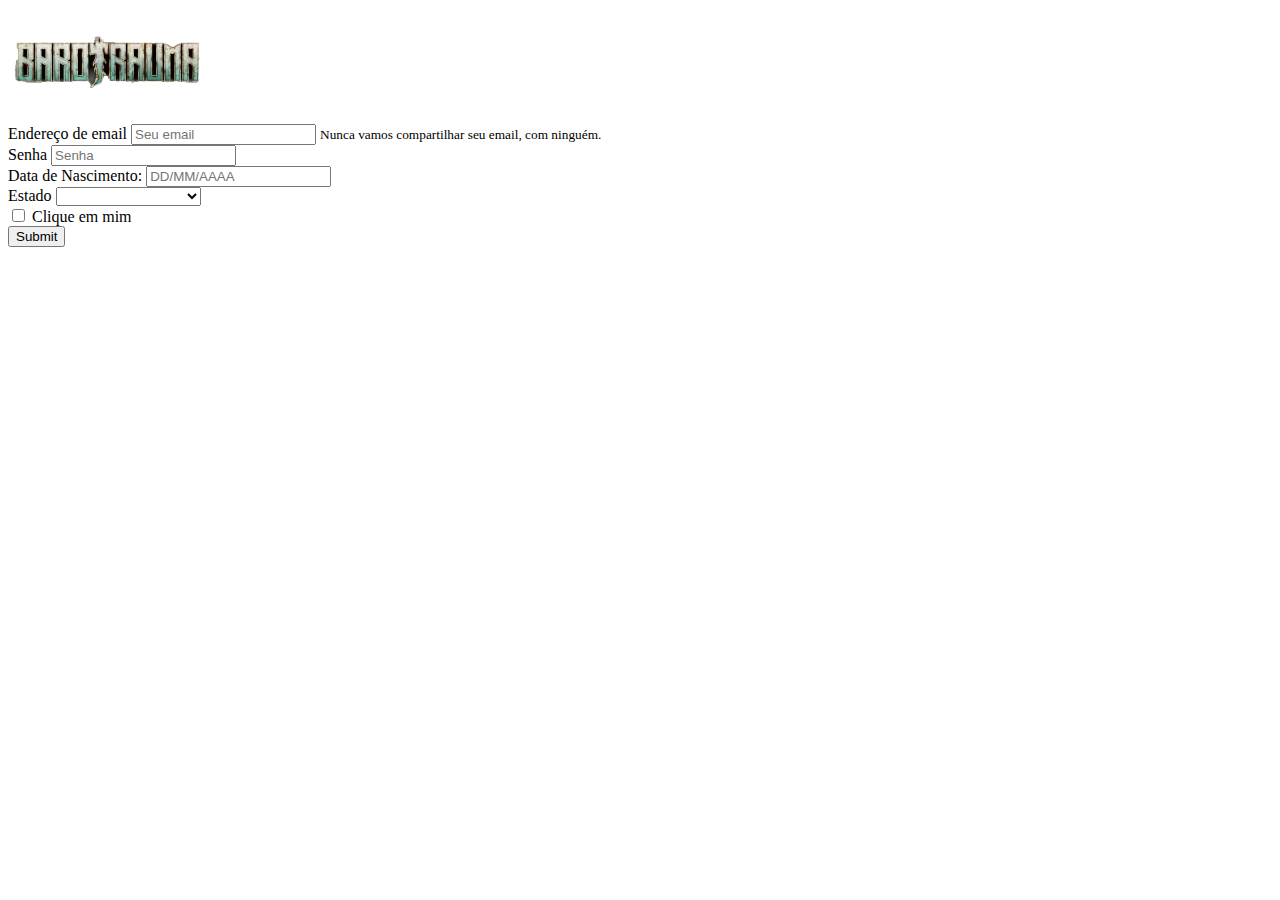
<file: Barotrauma-wiki-main/Login.html>
<!doctype html>
<html lang='pt-BR'>

</html>

<head>
    <meta charset="utf-8">
    <meta name="viewport" content="width=device-width, initial-scale=1, shrink-to-fit=no">

    <title>Fazer login no site</title>
    <link rel="stylesheet" href="https://stackpath.bootstrapcdn.com/bootstrap/4.1.3/css/bootstrap.min.css"
        integrity="sha384-MCw98/SFnGE8fJT3GXwEOngsV7Zt27NXFoaoApmYm81iuXoPkFOJwJ8ERdknLPMO" crossorigin="anonymous">
    <a href="index.html"> <img width="200" src="img/barotrauma.png"></a>



</head>


<body>
    <main>
        <section>
            <form>
                <div class="form-group">
                    <label for="exampleInputEmail1">Endereço de email</label>
                    <input type="email" class="form-control" id="exampleInputEmail1" aria-describedby="emailHelp"
                        placeholder="Seu email">
                    <small id="emailHelp" class="form-text text-muted">Nunca vamos compartilhar seu email, com
                        ninguém.</small>
                </div>
                <div class="form-group">
                    <label for="exampleInputPassword1">Senha</label>
                    <input type="password" class="form-control" id="exampleInputPassword1" placeholder="Senha">
                </div>
                
                <div class="form-group">
                    <label for="Data de Nascimento ">Data de Nascimento:</label>
                    <input class="form-control" type="Data de Nascimento" name="Data de Nascimento" id="Data_de_Nascimento"
                        placeholder="DD/MM/AAAA" pattern="[0-9]{2}\/[0-9]{2}\/[0-9]{4}$">
                </div>
                <div class="form-group">
                <label>Estado</label>  
                
    <select class="form-control"  type="text" list="estado" id="estado">
        
        <option value=0></option>
        <option value=AC>Acre</option>
        <option value=AL>Alagoas</option>
        <option value=AP>Amapá</option>
        <option value=AM>Amazonas</option>
        <option value=BA>Bahia</option>
        <option value=CE>Ceará</option>
        <option value=ES>Espiríto Santo</option>
        <option value=GO>Goiás</option>
        <option value=MA>Maranhão</option>
        <option value=MT>Mato Grosso</option>
        <option value=MS>Mato Grosso do Sul</option>
        <option value=MG>Minas Gerais</option>
        <option value=PA>Pará</option>
        <option value=PB>Paraíba</option>
        <option value=PR>Paraná</option>
        <option value=PE>Pernambuco</option>
        <option value=PI>Piauí</option>
        <option value=RN>Rio Grande do Norte</option>
        <option value=RJ>Rio de Janeiro</option>
        <option value=RS>Rio Grande do Sul</option>
        <option value=RO>Rondônia</option>
        <option value=RR>Roraima</option>
        <option value=SC>Santa Catarina</option>
        <option value=SP>São Paulo</option>
        <option value=SE>Segipe</option>
        <option value=TO>Tocantins</option>

    </select>
</div>
                <div class="form-group form-check">
                    <input type="checkbox" class="form-check-input" id="exampleCheck1">
                    <label class="form-check-label" for="exampleCheck1">Clique em mim</label>
                </div>
            </form>


        </section>




    </main>
    </div>
</body>
<form action="Barotrauma.html" method="post" class="form">

    <input class="btn btn-primary btn-block" type="submit" value="Submit">
</form>
</file>
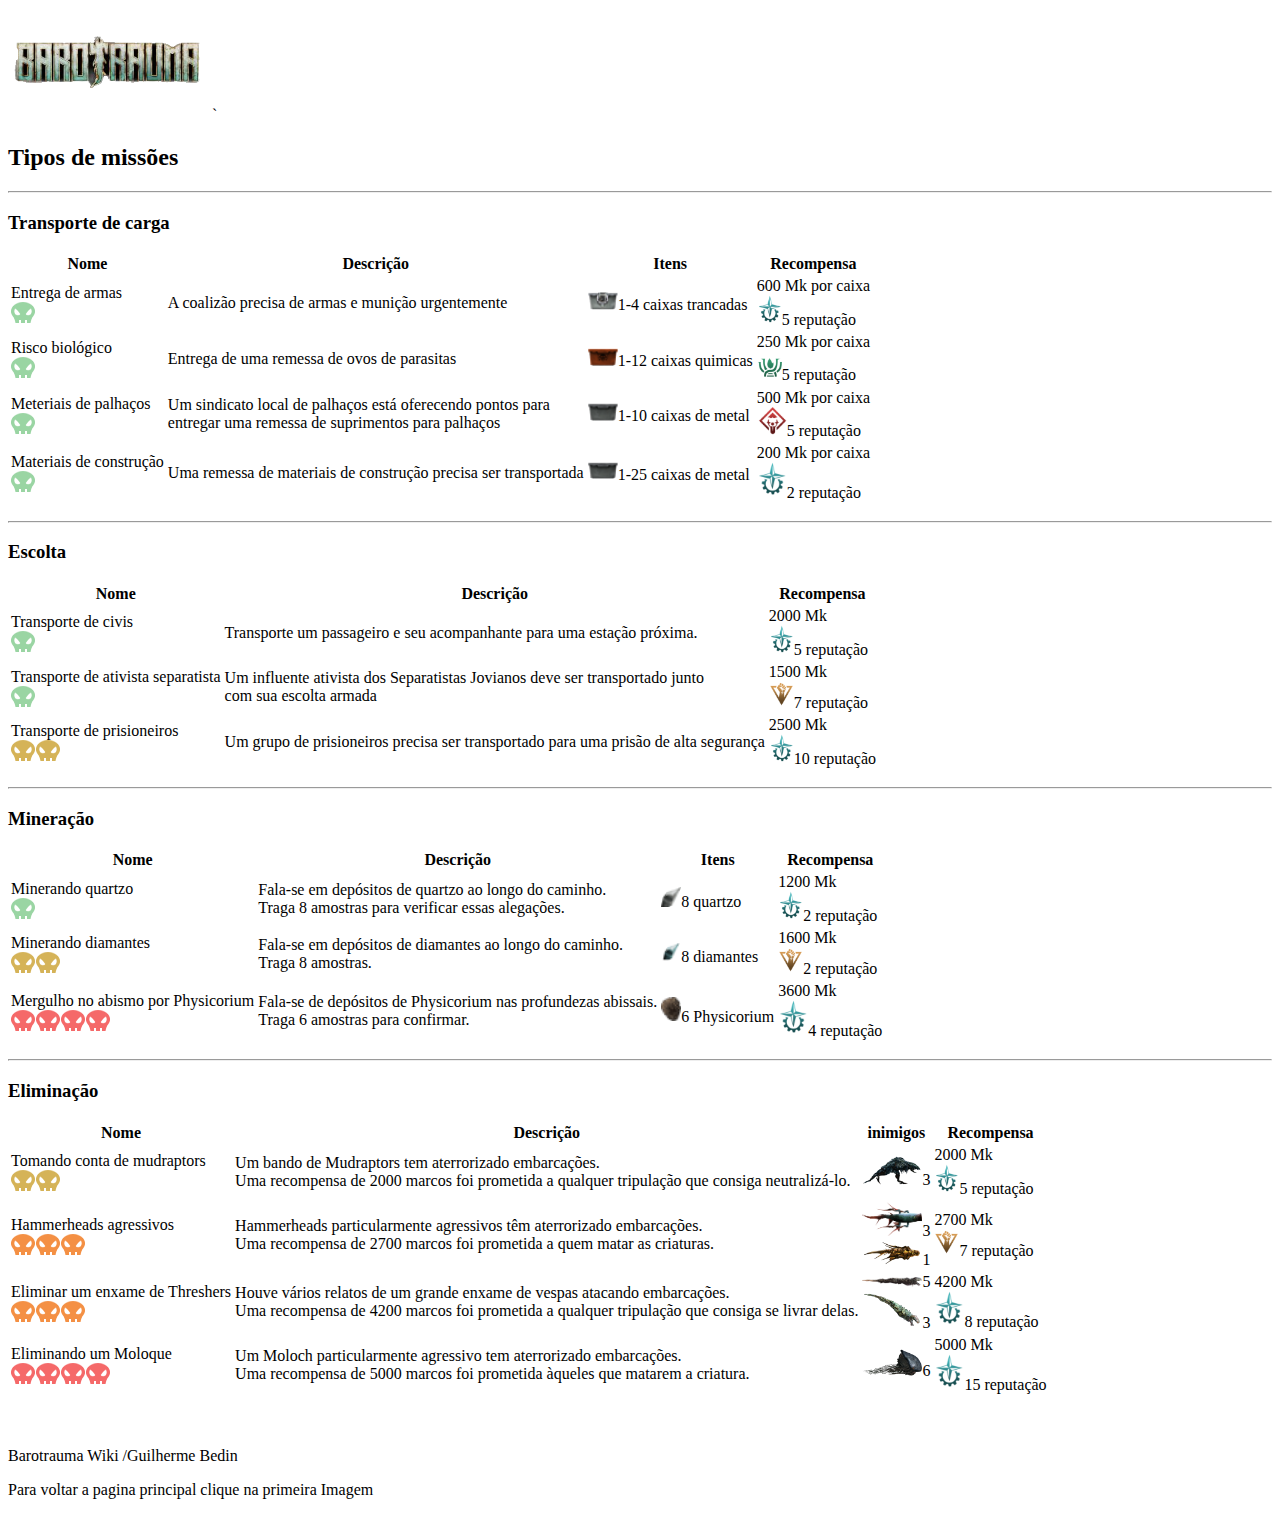
<file: Barotrauma-wiki-main/Missões.html>
<head>
    <meta charset="utf-8">
    <meta name="viewport" content="width=device-width, initial-scale=1, shrink-to-fit=no">

    <link rel="stylesheet" -href="Facções.css">
    <link rel="stylesheet" href="https://stackpath.bootstrapcdn.com/bootstrap/4.1.3/css/bootstrap.min.css"
        integrity="sha384-MCw98/SFnGE8fJT3GXwEOngsV7Zt27NXFoaoApmYm81iuXoPkFOJwJ8ERdknLPMO" crossorigin="anonymous">
    <title>Missões Barotrauma</title>
    <a href="index.html"> <img width="200" src="img/barotrauma.png"></a>
</head>`

<body class="container-fluid ">
    <div class="row">
        <div class="col-1"></div>
        <main class="col-10">





            <section class="texto border border-dark ">
                <h2 class="text-justify col-12"><strong>Tipos de missões</strong></h2>
                <hr>
                <h3 class="text-justify col-12"><strong> Transporte de carga </strong></h3>

                <p class="text-justify col-12">
                <table class="table table-striped table-bordered table-responsive-sm">
                    <tr>
                        <th scope="col">Nome</th>
                        <th scope="col">Descrição</th>
                        <th scope="col">Itens</th>
                        <th scope="col">Recompensa </th>
                    </tr>
                    <tr>
                        <td>Entrega de armas </br><img  src="img/Difficulty_1.png"></td>
                        <td>A coalizão precisa de armas e munição urgentemente</td>
                        <td><img width="30" src="img/Caixa_armas.png">1-4 caixas trancadas</td>
                        <td>600 Mk por caixa </br>
                            <img width="25" src="img/facs.png">5 reputação
                        </td>
                    </tr>
                    <tr>
                        <td>Risco biológico </br><img  src="img/Difficulty_1.png"></td>
                        <td>Entrega de uma remessa de ovos de parasitas</td>
                        <td><img width="30" src="img/Chemical_Crate.png">1-12 caixas quimicas</td>
                        <td>250 Mk por caixa </br>
                            <img width="25" src="img/huskcult.png">5 reputação
                        </td>
                    </tr>
                    <tr>
                        <td>Meteriais de palhaços</br><img  src="img/Difficulty_1.png"></td>
                        <td>Um sindicato local de palhaços está oferecendo pontos para
                            </br>entregar uma remessa de suprimentos para palhaços</td>
                        <td><img width="30" src="img/Metal_Crate.png">1-10 caixas de metal</td>
                        <td>500 Mk por caixa </br>
                            <img width="30" src="img/Faction_clowns.png">5 reputação
                        </td>

                    </tr>
                    <tr>
                        <td>Materiais de construção </br><img  src="img/Difficulty_1.png"></td>
                        <td>Uma remessa de materiais de construção precisa ser transportada</td>
                        <td><img width="30" src="img/Metal_Crate.png">1-25 caixas de metal</td>
                        <td>200 Mk por caixa</br>
                            <img width="30" src="img/facs.png">2 reputação
                        </td>

                    </tr>
                </table>
                </p>


                <hr>
                <h3 class="text-justify col-12"><strong>Escolta</strong></h3>
                <p class="text-justify col-12">
                <table class="table table-striped table-bordered table-responsive-sm">
                    <tr>
                        <th scope="col">Nome</th>
                        <th scope="col">Descrição</th>
                        <th scope="col">Recompensa </th>
                    </tr>
                    <tr>
                        <td>Transporte de civis </br><img  src="img/Difficulty_1.png"></td>
                        <td>Transporte um passageiro e seu acompanhante para uma estação próxima.</td>
                        <td>2000 Mk</br>
                            <img width="25" src="img/facs.png">5 reputação
                        </td>
                    </tr>
                    <tr>
                        <td>Transporte de ativista separatista </br><img  src="img/Difficulty_1.png"></td>
                        <td>Um influente ativista dos Separatistas Jovianos deve ser transportado junto </br> com sua escolta armada</td>
                        <td>1500 Mk</br>
                            <img width="25" src="img/Faction_separatists.png">7 reputação
                        </td>
                    </tr>
                    <tr>
                        <td>Transporte de prisioneiros </br><img  src="img/Difficulty_2.png"></td>
                        <td>Um grupo de prisioneiros precisa ser transportado para uma prisão de alta segurança</td>
                        <td>2500 Mk </br>
                            <img width="25" src="img/facs.png">10 reputação
                        </td>
                    </tr>
                </table>
                </p>
                <hr>
                <h3 class="text-justify col-12"><strong>Mineração</strong></h3>
                <p class="text-justify col-12">
                    <table class="table table-striped table-bordered table-responsive-sm">
                        <tr>
                            <th scope="col">Nome</th>
                            <th scope="col">Descrição</th>
                            <th scope="col">Itens</th>
                            <th scope="col">Recompensa </th>
                        </tr>
                        <tr>
                            <td>Minerando quartzo</br><img  src="img/Difficulty_1.png"></td>
                            <td>Fala-se em depósitos de quartzo ao longo do caminho. </br>Traga 8 amostras para verificar essas alegações.</td>
                            <td><img width="20" src="img/Quartz.png">8 quartzo</td>
                            <td>1200 Mk </br>
                                <img width="25" src="img/facs.png">2 reputação
                            </td>
                        </tr>
                        <tr>
                            <td>Minerando diamantes</br><img  src="img/Difficulty_2.png"></td>
                            <td>Fala-se em depósitos de diamantes ao longo do caminho. </br>Traga 8 amostras.</td>
                            <td><img width="20" src="img/Diamond.png">8 diamantes</td>
                            <td>1600 Mk</br>
                                <img width="25" src="img/Faction_separatists.png">2 reputação
                            </td>
                        </tr>
                        <tr>
                            <td>Mergulho no abismo por Physicorium </br><img  src="img/Difficulty_4.png"></td>
                            <td>Fala-se de depósitos de Physicorium nas profundezas abissais. </br>Traga 6 amostras para confirmar.</td>
                            <td><img width="20" src="img/Physicorium_Bar.png">6 Physicorium</td>
                            <td>3600 Mk</br>
                                <img width="30" src="img/facs.png">4 reputação
                            </td>
    
                        </tr>
                        
                    </table>
                </p>
                <hr>
                <h3 class="text-justify col-12"><strong>Eliminação</strong></h3>
                <p class="text-justify col-12">
                    <table class="table table-striped table-bordered table-responsive-sm">
                        <tr>
                            <th scope="col">Nome</th>
                            <th scope="col">Descrição</th>
                            <th scope="col">inimigos</th>
                            <th scope="col">Recompensa </th>
                        </tr>
                        <tr>
                            <td>Tomando conta de mudraptors</br><img  src="img/Difficulty_2.png"></td>
                            <td>Um bando de Mudraptors tem aterrorizado embarcações. </br>Uma recompensa de 2000 marcos foi prometida a qualquer tripulação que consiga neutralizá-lo.</td>
                            <td><img width="60" src="img/Mudraptor.png">3 </td>
                            <td>2000 Mk </br>
                                <img width="25" src="img/facs.png">5 reputação
                            </td>
                        </tr>
                        <tr>
                            <td>Hammerheads agressivos</br><img  src="img/Difficulty_3.png"></td>
                            <td>Hammerheads particularmente agressivos têm aterrorizado embarcações. </br>Uma recompensa de 2700 marcos foi prometida a quem matar as criaturas.</td>
                            <td><img width="60" src="img/Hammerhead.png">3 </br>
                                <img width="60" src="img/Hammerheadgold.png">1 </td>
                            <td>2700 Mk</br>
                                <img width="25" src="img/Faction_separatists.png">7 reputação
                            </td>
                        </tr>
                        <tr>
                            <td>Eliminar um enxame de Threshers</br><img  src="img/Difficulty_3.png"></td>
                            <td>Houve vários relatos de um grande enxame de vespas atacando embarcações. 
                            </br>Uma recompensa de 4200 marcos foi prometida a qualquer tripulação que consiga se livrar delas.</td>
                            <td><img width="60" src="img/Tiger_Thresher.png">5</br>
                                <img width="60" src="img/Bone_Thresher.png">3
                            </td>
                            <td>4200 Mk</br>
                                <img width="30" src="img/facs.png">8 reputação
                            </td>
    
                        </tr>
                        <tr>
                            <td>Eliminando um Moloque</br><img  src="img/Difficulty_4.png"></td>
                            <td>Um Moloch particularmente agressivo tem aterrorizado embarcações. 
                            </br>Uma recompensa de 5000 marcos foi prometida àqueles que matarem a criatura.</td>
                            <td><img width="60" src="img/moloque.png">6 </br>
                                </td>
                            <td>5000 Mk</br>
                                <img width="30" src="img/facs.png">15 reputação
                            </td>
    
                        </tr>
                        
                    </table>
                </p>

                <br>


                <div class='clear'></div>
            </section>



        </main>

    </div>

    <footer class="float-right">
        <p>Barotrauma Wiki /Guilherme Bedin</p>
        <p> Para voltar a pagina principal clique na primeira Imagem</p>
    </footer>
</body>
</file>
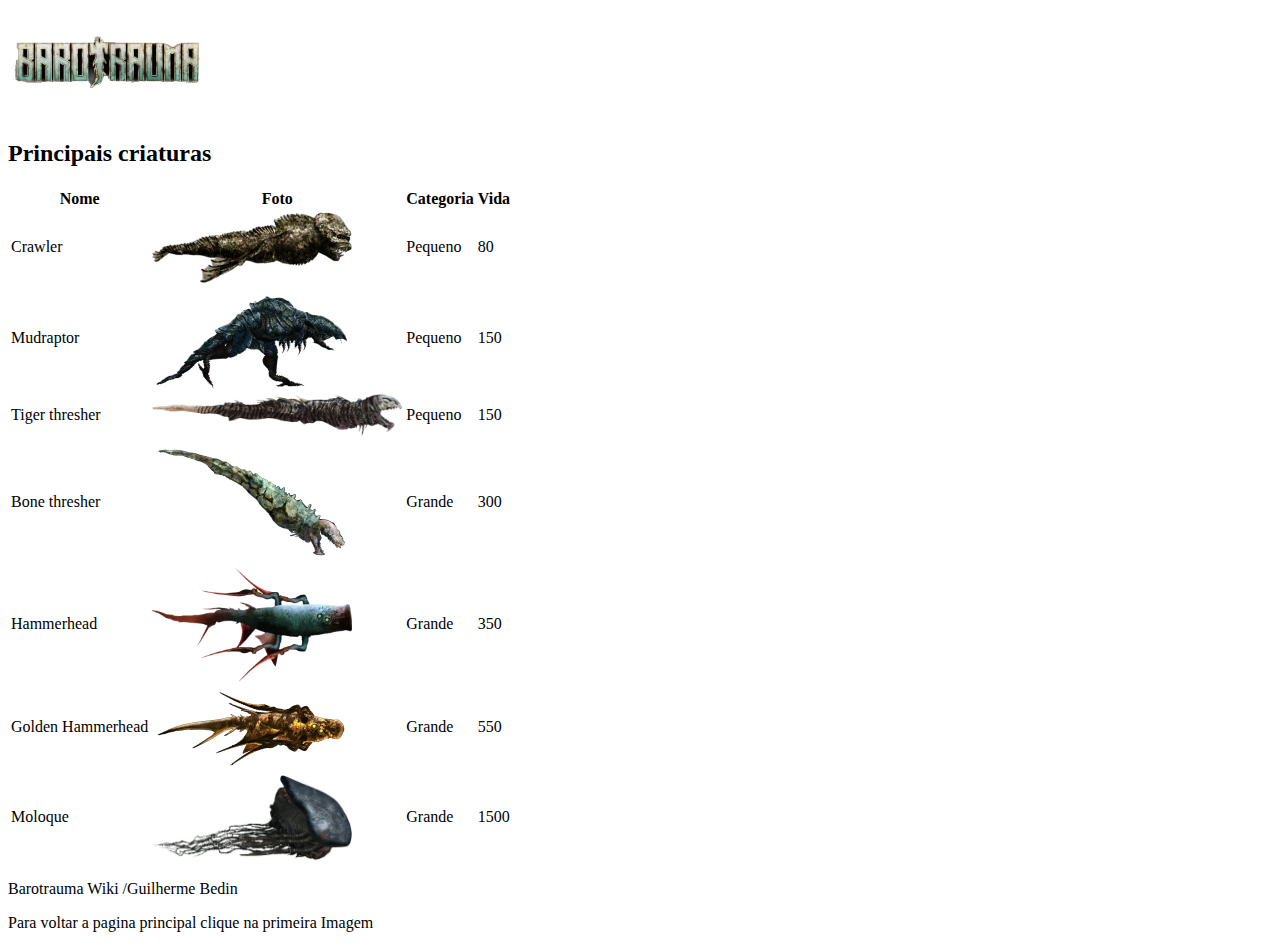
<file: Barotrauma-wiki-main/Mobs.html>
<head>
    <meta charset="utf-8">
    <meta name="viewport" content="width=device-width, initial-scale=1, shrink-to-fit=no">

    <link rel="stylesheet" -href="Facções.css">
    <link rel="stylesheet" href="https://stackpath.bootstrapcdn.com/bootstrap/4.1.3/css/bootstrap.min.css"
        integrity="sha384-MCw98/SFnGE8fJT3GXwEOngsV7Zt27NXFoaoApmYm81iuXoPkFOJwJ8ERdknLPMO" crossorigin="anonymous">
    <title>Mobs Barotrauma</title>
    <a href="index.html"> <img width="200" src="img/barotrauma.png"></a>
</head>

<body class="container-fluid ">
    <div class="row">
        <div class="col-1"></div>
        <main class="col-10">





            <section class="texto border border-dark ">
                <h2 class="text-justify col-12"><strong>Principais criaturas</strong></h2>
              
                

                <p class="text-justify col-12">
                <table class="table table-striped table-bordered table-responsive-sm">
                    <tr>
                        <th scope="col">Nome</th>
                        <th scope="col">Foto</th>
                        <th scope="col">Categoria</th>
                        <th scope="col">Vida</th>
                    </tr>
                    <tr>
                        <td>Crawler</td>
                        <td><img width="200" src="img/Crawler.png"></td>
                        <td>Pequeno</td>
                        <td>80</td>
                    </tr>
                    <tr>
                        <td>Mudraptor</td>
                        <td><img width="200" src="img/Mudraptor.png"></td>
                        <td>Pequeno</td>
                        <td>150</td>
                    </tr>
                    <tr>
                        <td>Tiger thresher</td>
                        <td><img width="250" src="img/Tiger_Thresher.png"></td>
                        <td>Pequeno</td>
                        <td>150</td>

                    </tr>
                    <tr>
                        <td>Bone thresher</td>
                        <td><img width="200" src="img/Bone_Thresher.png"></td>
                        <td>Grande</td>
                        <td>300</td>

                    </tr>
                    <tr>
                        <td>Hammerhead</td>
                        <td><img width="200" src="img/Hammerhead.png"></td>
                        <td>Grande</td>
                        <td>350</td>

                    </tr>
                    <tr>
                        <td>Golden Hammerhead</td>
                        <td><img width="200" src="img/Hammerheadgold.png"></td>
                        <td>Grande</td>
                        <td>550</td>

                    </tr>
                    <tr>
                        <td>Moloque</td>
                        <td><img width="200" src="img/moloque.png"></td>
                        <td>Grande</td>
                        <td>1500</td>

                    </tr>
                </table>
                </p>


                
                


                <div class='clear'></div>
            </section>



        </main>

    </div>

    <footer class="float-right">
        <p>Barotrauma Wiki /Guilherme Bedin</p>
        <p> Para voltar a pagina principal clique na primeira Imagem</p>
    </footer>
</body>
</file>
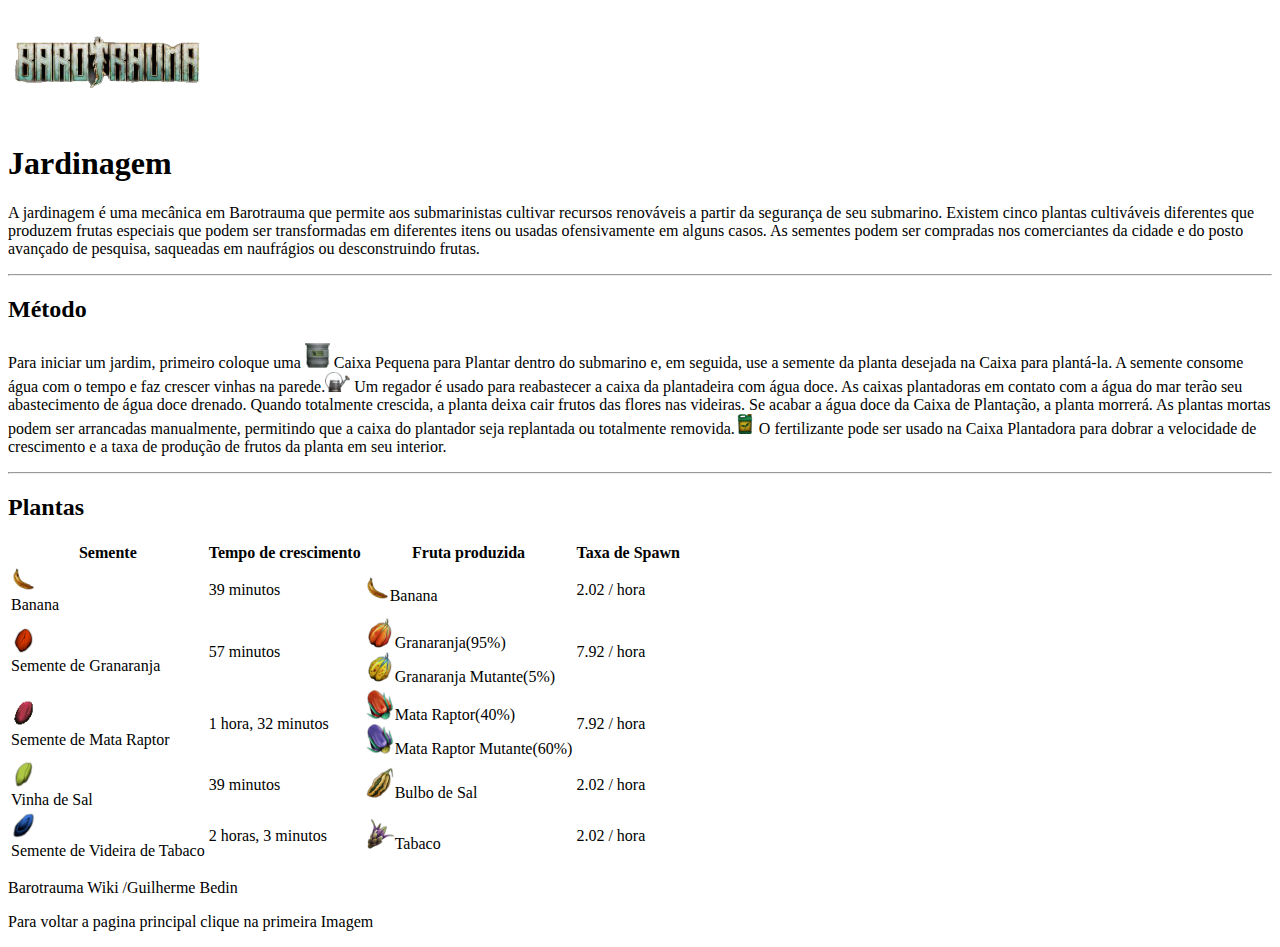
<file: Barotrauma-wiki-main/Plantacao.html>
<!doctype html>
<html lang="pt-BR">

<head>
    <meta charset="utf-8">
    <meta name="viewport" content="width=device-width, initial-scale=1, shrink-to-fit=no">

    <link rel="stylesheet" -href="Plantação.css">
    <link rel="stylesheet" href="https://stackpath.bootstrapcdn.com/bootstrap/4.1.3/css/bootstrap.min.css"
        integrity="sha384-MCw98/SFnGE8fJT3GXwEOngsV7Zt27NXFoaoApmYm81iuXoPkFOJwJ8ERdknLPMO" crossorigin="anonymous">
    <title> Plantações </title>
    <a href="index.html"> <img width="200" src="img/barotrauma.png"></a>
</head>

<body class="container-fluid">
    <div class="row">
        <div class="col-1"></div>
        <main class="col-10 border border-dark">
            <section class="texto">
                <h1 class="text-justify col-12">Jardinagem </h1>
                <p class="text-justify col-12">A jardinagem é uma mecânica em Barotrauma que permite aos submarinistas cultivar recursos renováveis
                    ​ ​a partir da segurança de seu submarino. Existem cinco plantas cultiváveis ​​diferentes que
                    produzem frutas especiais que podem ser transformadas em diferentes itens ou usadas ofensivamente em
                    alguns casos.

                    As sementes podem ser compradas nos comerciantes da cidade e do posto avançado de pesquisa,
                    saqueadas em naufrágios ou desconstruindo frutas.
                    <hr>
                </p>
                <h2 class="text-justify col-12">Método</h2>
                <p class="text-justify col-12">Para iniciar um jardim, primeiro coloque uma <img src="img/Small_Planter_Box.png" width="25"> Caixa
                    Pequena para Plantar dentro do submarino e, em
                    seguida, use a semente da planta desejada na Caixa para plantá-la. A semente consome água
                    com o tempo e faz crescer vinhas na parede.<img src="img/regador.png" width="25"> Um regador é usado
                    para reabastecer a caixa da
                    plantadeira com água doce. As caixas plantadoras em contato com a água do mar terão seu
                    abastecimento de água doce drenado. Quando totalmente crescida, a planta deixa cair frutos das
                    flores nas videiras. Se acabar a água doce da Caixa de Plantação, a planta morrerá. As plantas
                    mortas podem ser arrancadas manualmente, permitindo que a caixa do plantador seja replantada ou
                    totalmente removida.<img src="img/Fertilizer.png" width="20"> O fertilizante pode ser usado na Caixa
                    Plantadora para dobrar a velocidade de
                    crescimento e a taxa de produção de frutos da planta em seu interior.
                    <hr>
                </p>
                <h2 class="text-justify col-12"> Plantas</h2>
                <table class="table table-striped table-bordered table-sm table-responsive-sm">
                    <tr>
                        <th>Semente</th>
                        <th>Tempo de crescimento</th>
                        <th>Fruta produzida</th>
                        <th>Taxa de Spawn</th>
                    </tr>
                    <tr>
                        <td><img src="img/Banana.png"><br> Banana </td>
                        <td>39 minutos</td>
                        <td><img src="img/Banana.png">Banana</td>
                        <td>2.02 / hora</td>
                    </tr>
                    <tr>
                        <td><img src="img/Pomegrenade_Seed.png"><br>Semente de Granaranja</td>
                        <td>57 minutos</td>
                        <td><img src="img/Pomegrenade.png">Granaranja(95%)<br><img
                                src="img/Mutated_Pomegrenade.png">Granaranja Mutante(5%)</td>
                        <td>7.92 / hora</td>
                    </tr>
                    <tr>
                        <td><img src="img/Raptor_Bane_Seed.png"><br>Semente de Mata Raptor</td>
                        <td>1 hora, 32 minutos</td>
                        <td><img src="img/Raptor_Bane.png">Mata Raptor(40%)<br>
                            <img src="img/Mutated_Raptor_Bane.png">Mata Raptor Mutante(60%)
                        </td>
                        <td>7.92 / hora</td>

                    </tr>
                    <tr>
                        <td><img src="img/Salt_Vine_Seed.png"><br>Vinha de Sal</td>
                        <td>39 minutos</td>
                        <td><img src="img/Salt_Bulb.png">Bulbo de Sal</td>
                        <td>2.02 / hora</td>
                    </tr>
                    <tr>
                        <td><img src="img/Tobacco_Vine_Seed.png"><br>Semente de Videira de Tabaco</td>
                        <td>2 horas, 3 minutos</td>
                        <td><img src="img/Tobacco_Bud.png">Tabaco</td>
                        <td>2.02 / hora</td>
                    </tr>
                </table>
            </section>

        </main>
    </div>

</body>
<footer class="float-right ">
    <p>Barotrauma Wiki /Guilherme Bedin</p>
    <p> Para voltar a pagina principal clique na primeira Imagem</p>
</footer>
</file>
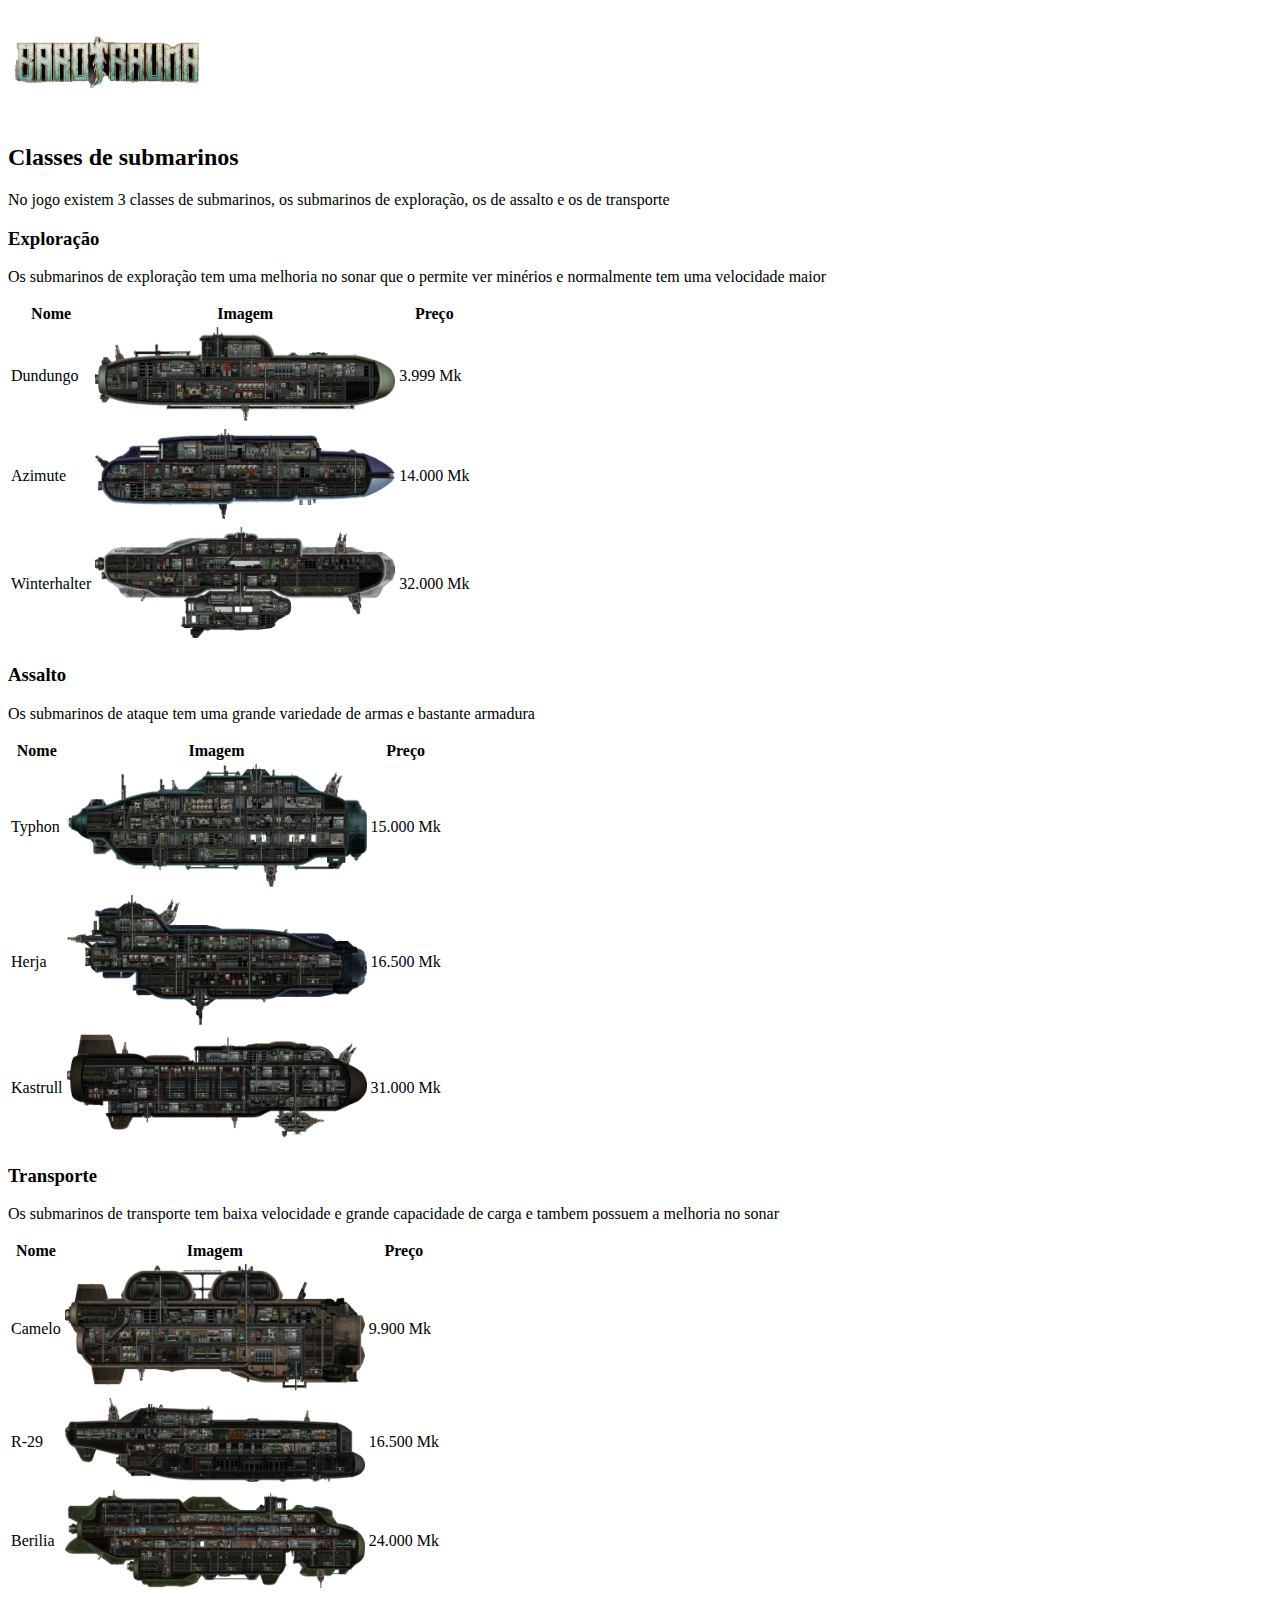
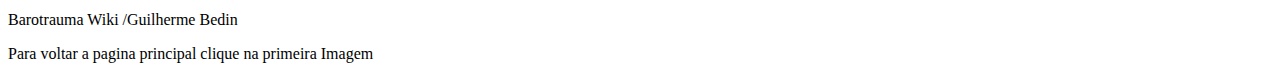
<file: Barotrauma-wiki-main/Submarinos.html>
<!doctype html>
<html lang="pt-BR">

<head>
    <meta charset="utf-8">
    <meta name="viewport" content="width=device-width, initial-scale=1, shrink-to-fit=no">
    
    <link rel="stylesheet" -href="Submarinos.css">
    <link rel="stylesheet" href="https://stackpath.bootstrapcdn.com/bootstrap/4.1.3/css/bootstrap.min.css" integrity="sha384-MCw98/SFnGE8fJT3GXwEOngsV7Zt27NXFoaoApmYm81iuXoPkFOJwJ8ERdknLPMO" crossorigin="anonymous">
    <title>Submarinos Barotrauma</title>
    <a href="index.html"> <img width="200" src="img/barotrauma.png"></a>
</head>

<body class="container-fluid">
<div class="row">
    <div class=" col-1"></div>
    <main class="col-10">
        <section class="texto border border-dark">
            <h2 class="text-justify col-12">
                Classes de submarinos
            </h2>
            <p class="text-justify col-12">
                No jogo existem 3 classes de submarinos, os submarinos de exploração, os de assalto e os de
                transporte
            </p>
            <h3 class="text-justify col-12">
                Exploração
            </h3>
            <p class="text-justify col-12">
                Os submarinos de exploração tem uma melhoria no sonar que o permite ver minérios e normalmente tem
                uma velocidade maior
            <table class="table table-striped table-bordered table-responsive-sm">
                <tr>
                    <th scope="col">Nome</th>
                    <th scope="col">Imagem</th>
                    <th scope="col" class="money"> Preço </th>
                </tr>
                <tr>
                    <td>Dundungo</td>
                    <td><img width="300" src="img/Dundugo.png"></td>
                    <td class="money">3.999 Mk</td>
                </tr>
                <tr>
                    <td>Azimute</td>
                    <td><img width="300" src="img/Azimute.png"> </td>
                    <td class="money">14.000 Mk</td>
                </tr>
                <tr>
                    <td>Winterhalter</td>
                    <td><img width="300" src="img/Winterhalter.png"></td>
                    <td class="money">32.000 Mk</td>

                </tr>
            </table>
            </p>
            <h3 class="text-justify col-12">
                Assalto
            </h3>
            <p class="text-justify col-12">
                Os submarinos de ataque tem uma grande variedade de armas e bastante armadura

            <table class="table table-striped table-bordered table-sm table-responsive-sm">
                <tr>
                    <th>Nome</th>
                    <th>Imagem</th>
                    <th class="money">Preço </th>
                </tr>
                <tr>
                    <td>Typhon       </td>
                    <td><img width="300" src="img/Typhon.png"> </td>
                    <td class="money">15.000 Mk</td>
                </tr>
                <tr>
                    <td>Herja</td>
                    <td><img width="300" src="img/Herja.png"> </td>
                    <td class="money">16.500 Mk</td>
                </tr>
                <tr>
                    <td>Kastrull</td>
                    <td><img width="300" src="img/Kastrull.png"></td>
                    <td class="money">31.000 Mk</td>

                </tr>
            </table>
            </p>
            <h3 class="text-justify col-12">
                Transporte
            </h3>
            <p class="text-justify col-12">
                Os submarinos de transporte tem baixa velocidade e grande capacidade de carga e tambem possuem a
                melhoria no sonar

            <table class="table table-striped table-bordered table-sm table-responsive-sm">
                <tr>
                    <th>Nome</th>
                    <th>Imagem</th>
                    <th class="money">Preço </th>
                </tr>
                <tr>
                    <td>Camelo</td>
                    <td><img width="300" src="img/Camel.png"> </td>
                    <td class="money">9.900 Mk</td>
                </tr>
                <tr>
                    <td>R-29</td>
                    <td><img width="300" src="img/R-29.png"> </td>
                    <td class="money">16.500 Mk</td>
                </tr>
                <tr>
                    <td>Berilia</td>
                    <td><img width="300" src="img/Berilia.png"></td>
                    <td class="money">24.000 Mk</td>
                </tr>
            </table>
            </p>
            <div class="clear"></div>
        </section>
    </main>

</div>
</body>
<footer class="float-right">
    <p>Barotrauma Wiki /Guilherme Bedin</p>
    <p> Para voltar a pagina principal clique na primeira Imagem</p>
</footer>
</file>
<file: Barotrauma-wiki-main/barotrauma.css>
a:link {
    color: black;
}
a:visited {
    color: black;
}
</file>
